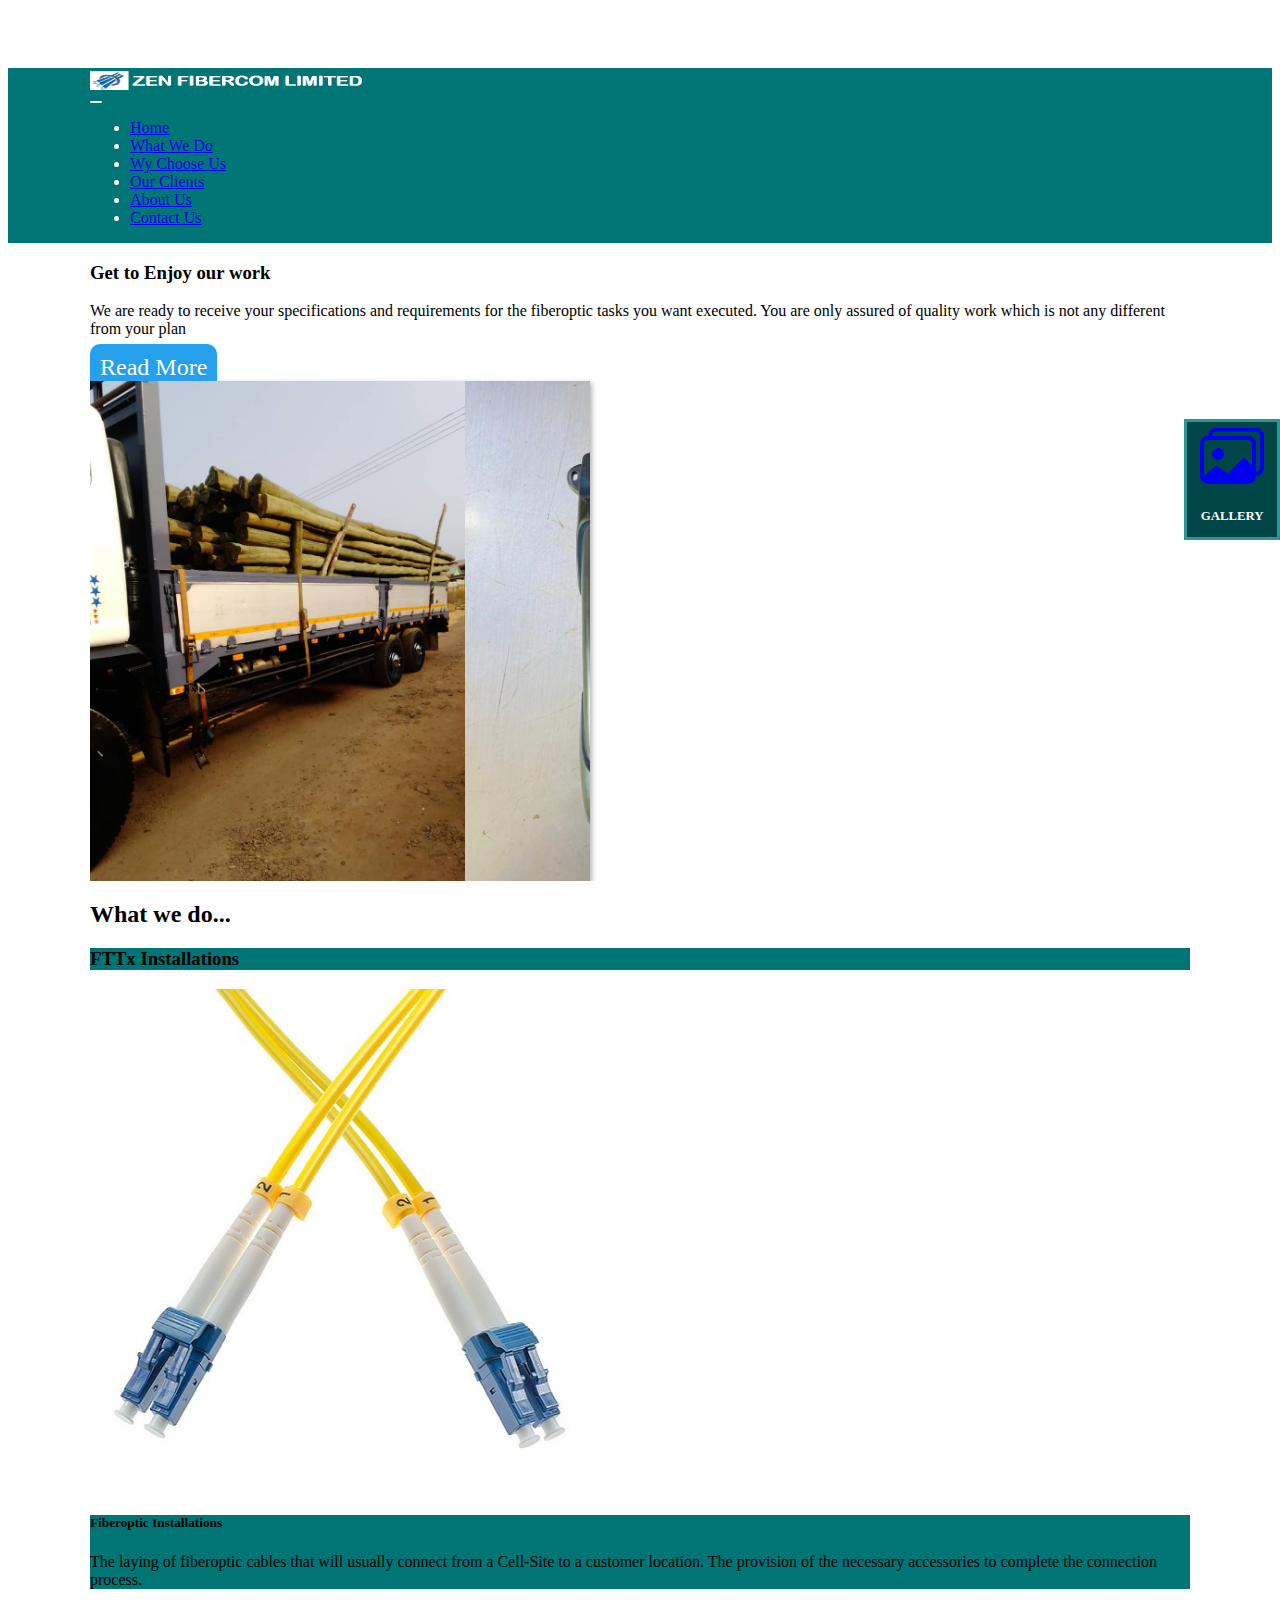
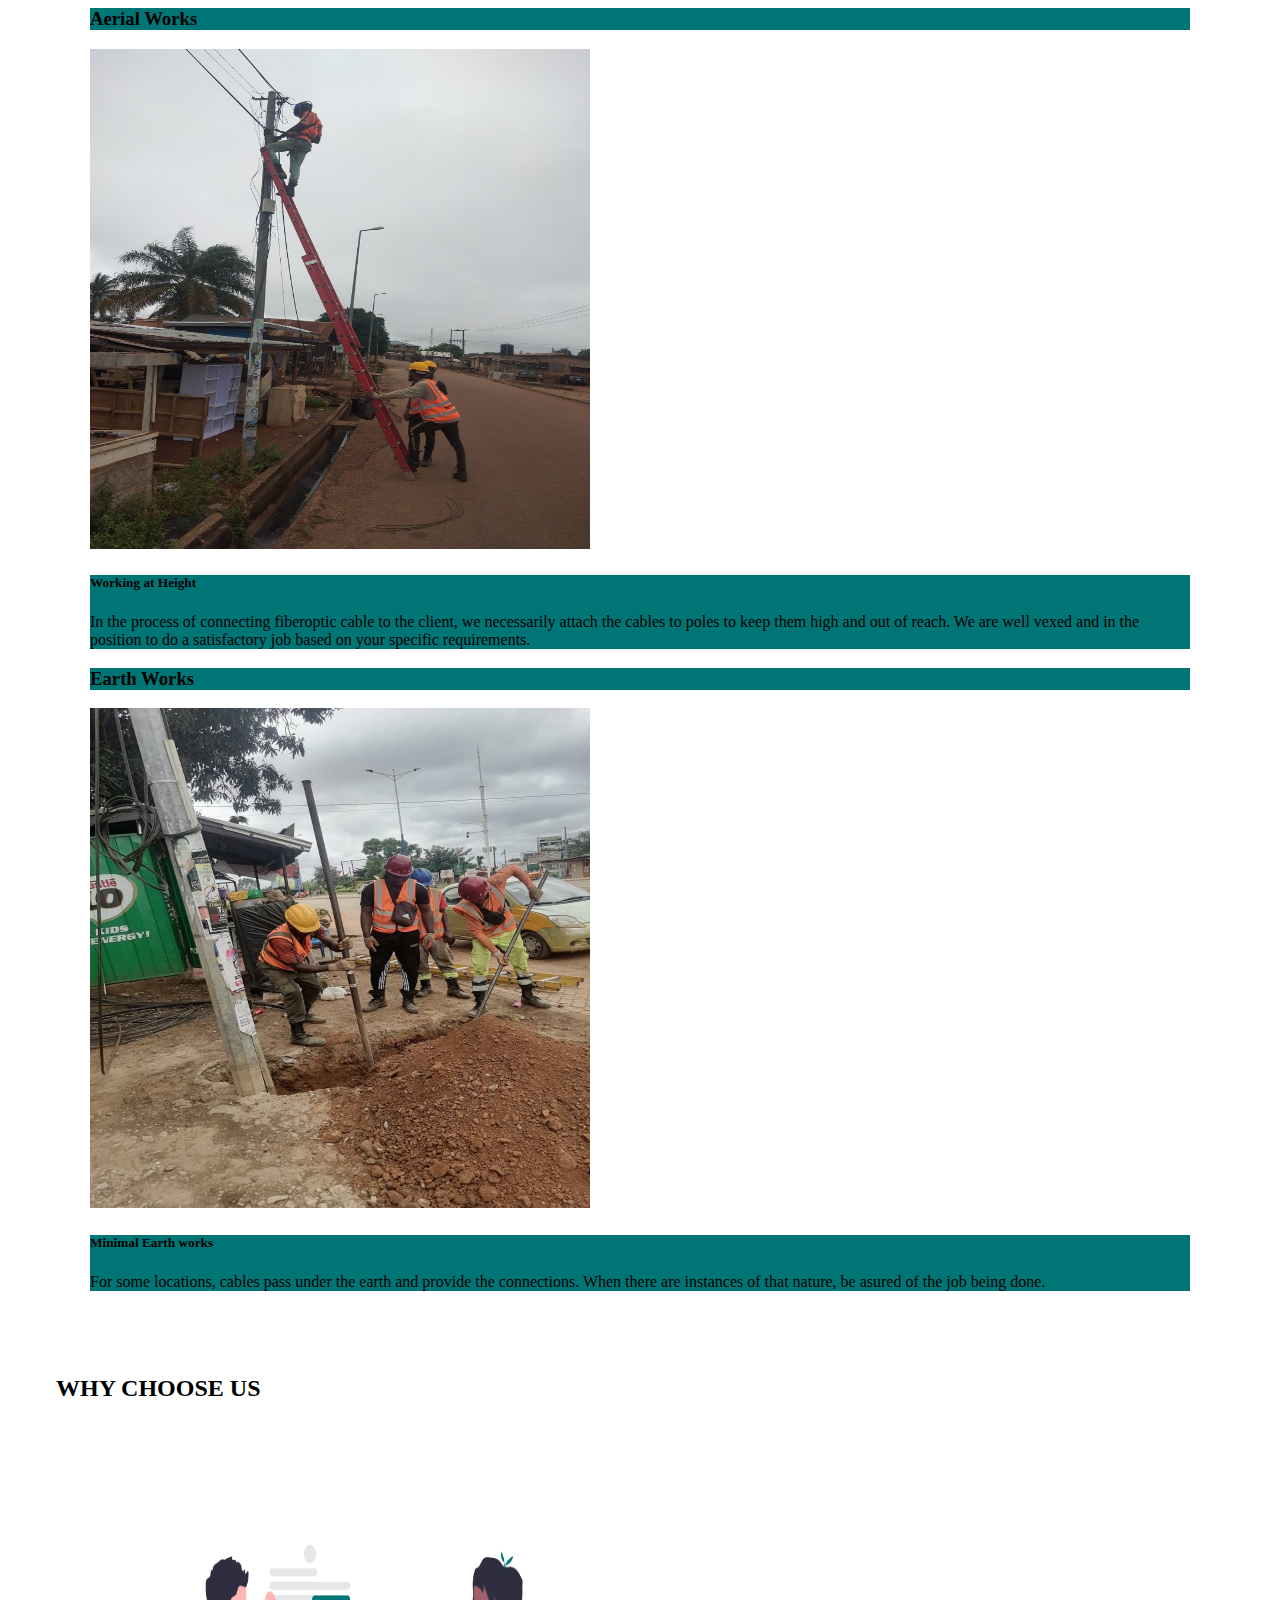
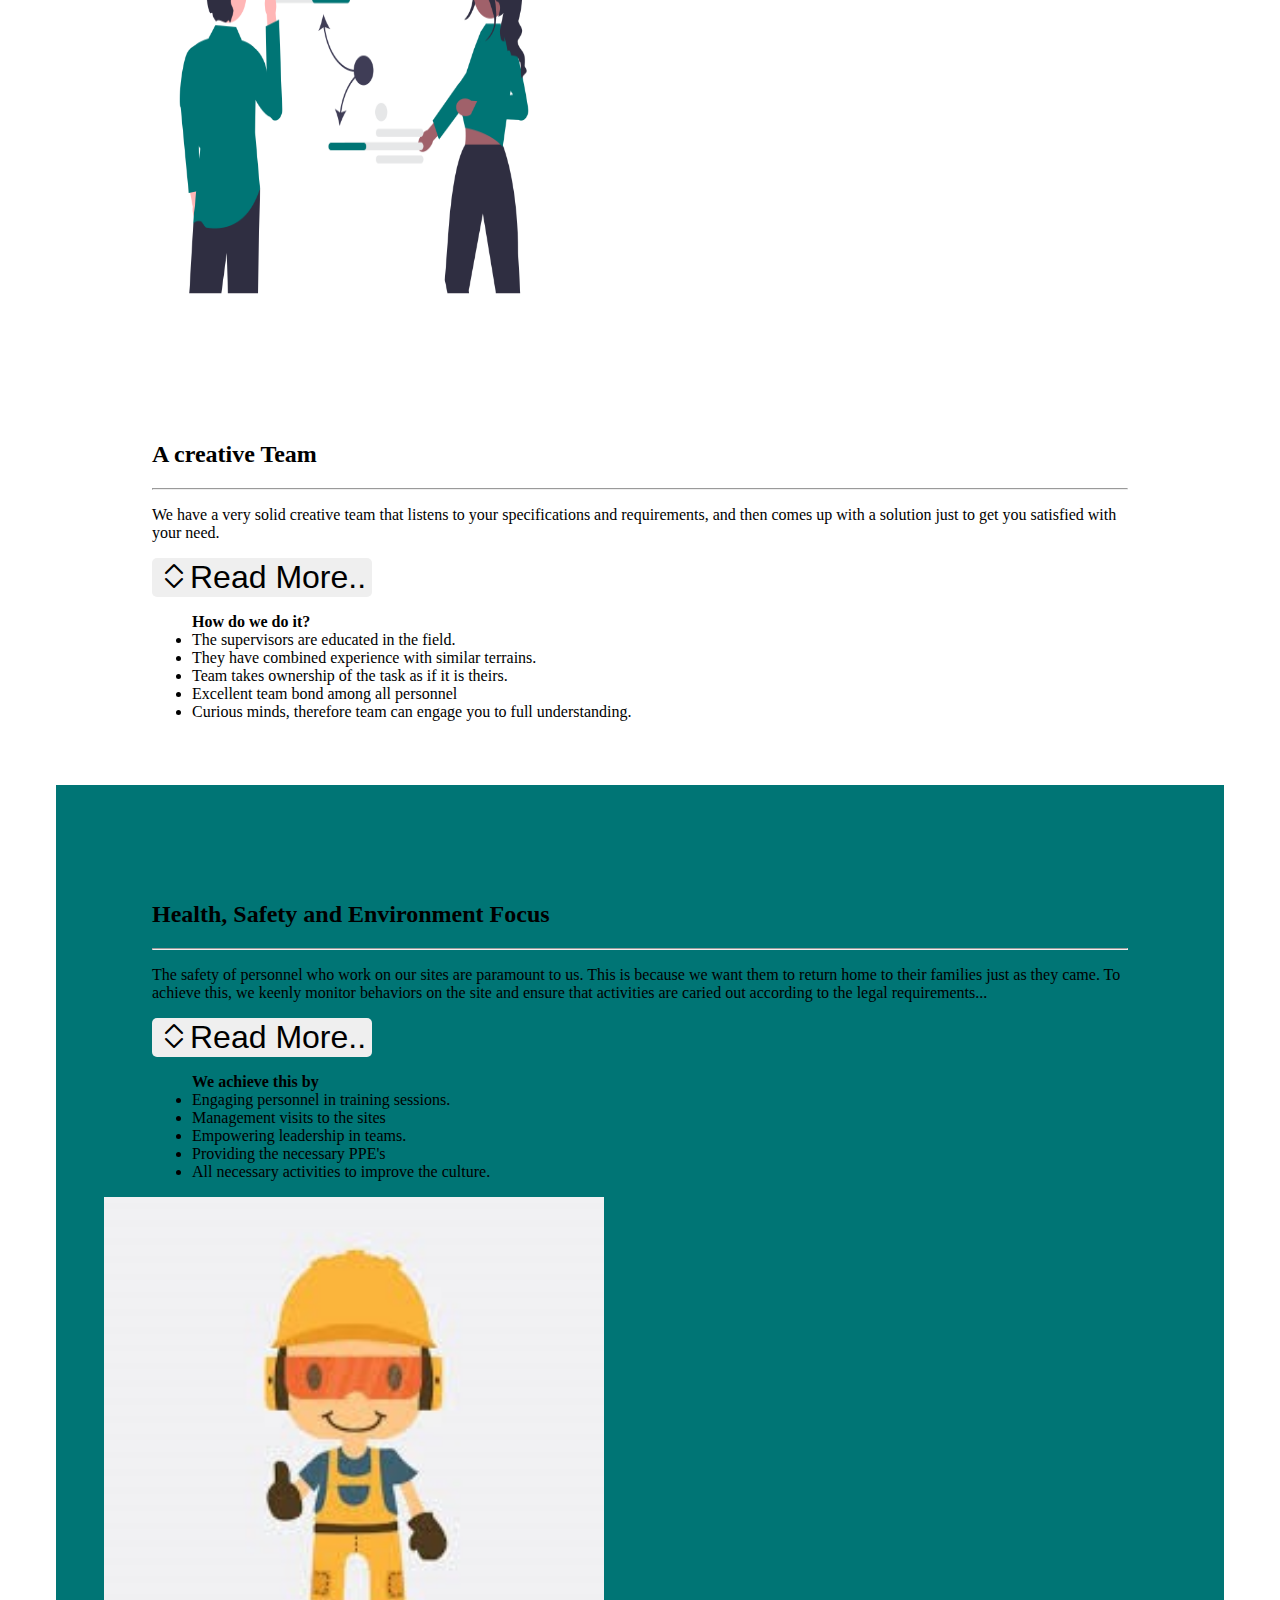
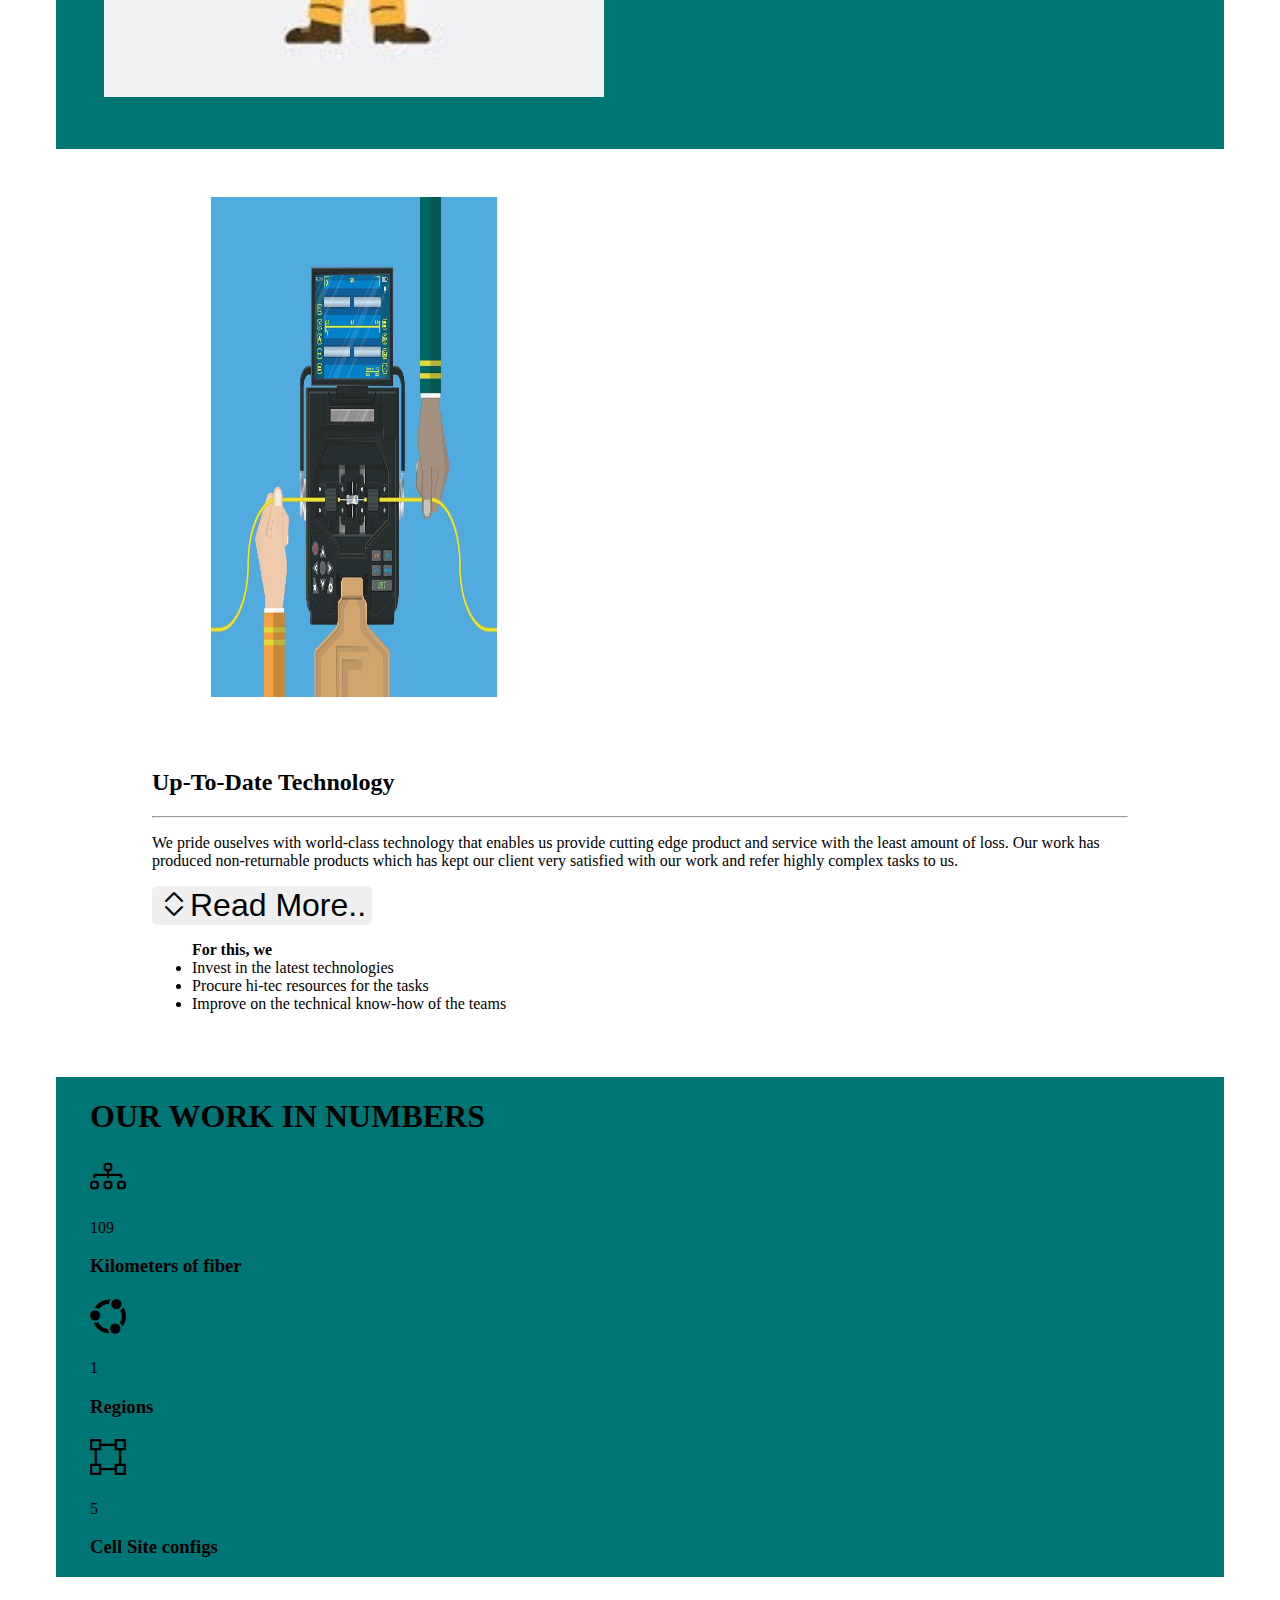
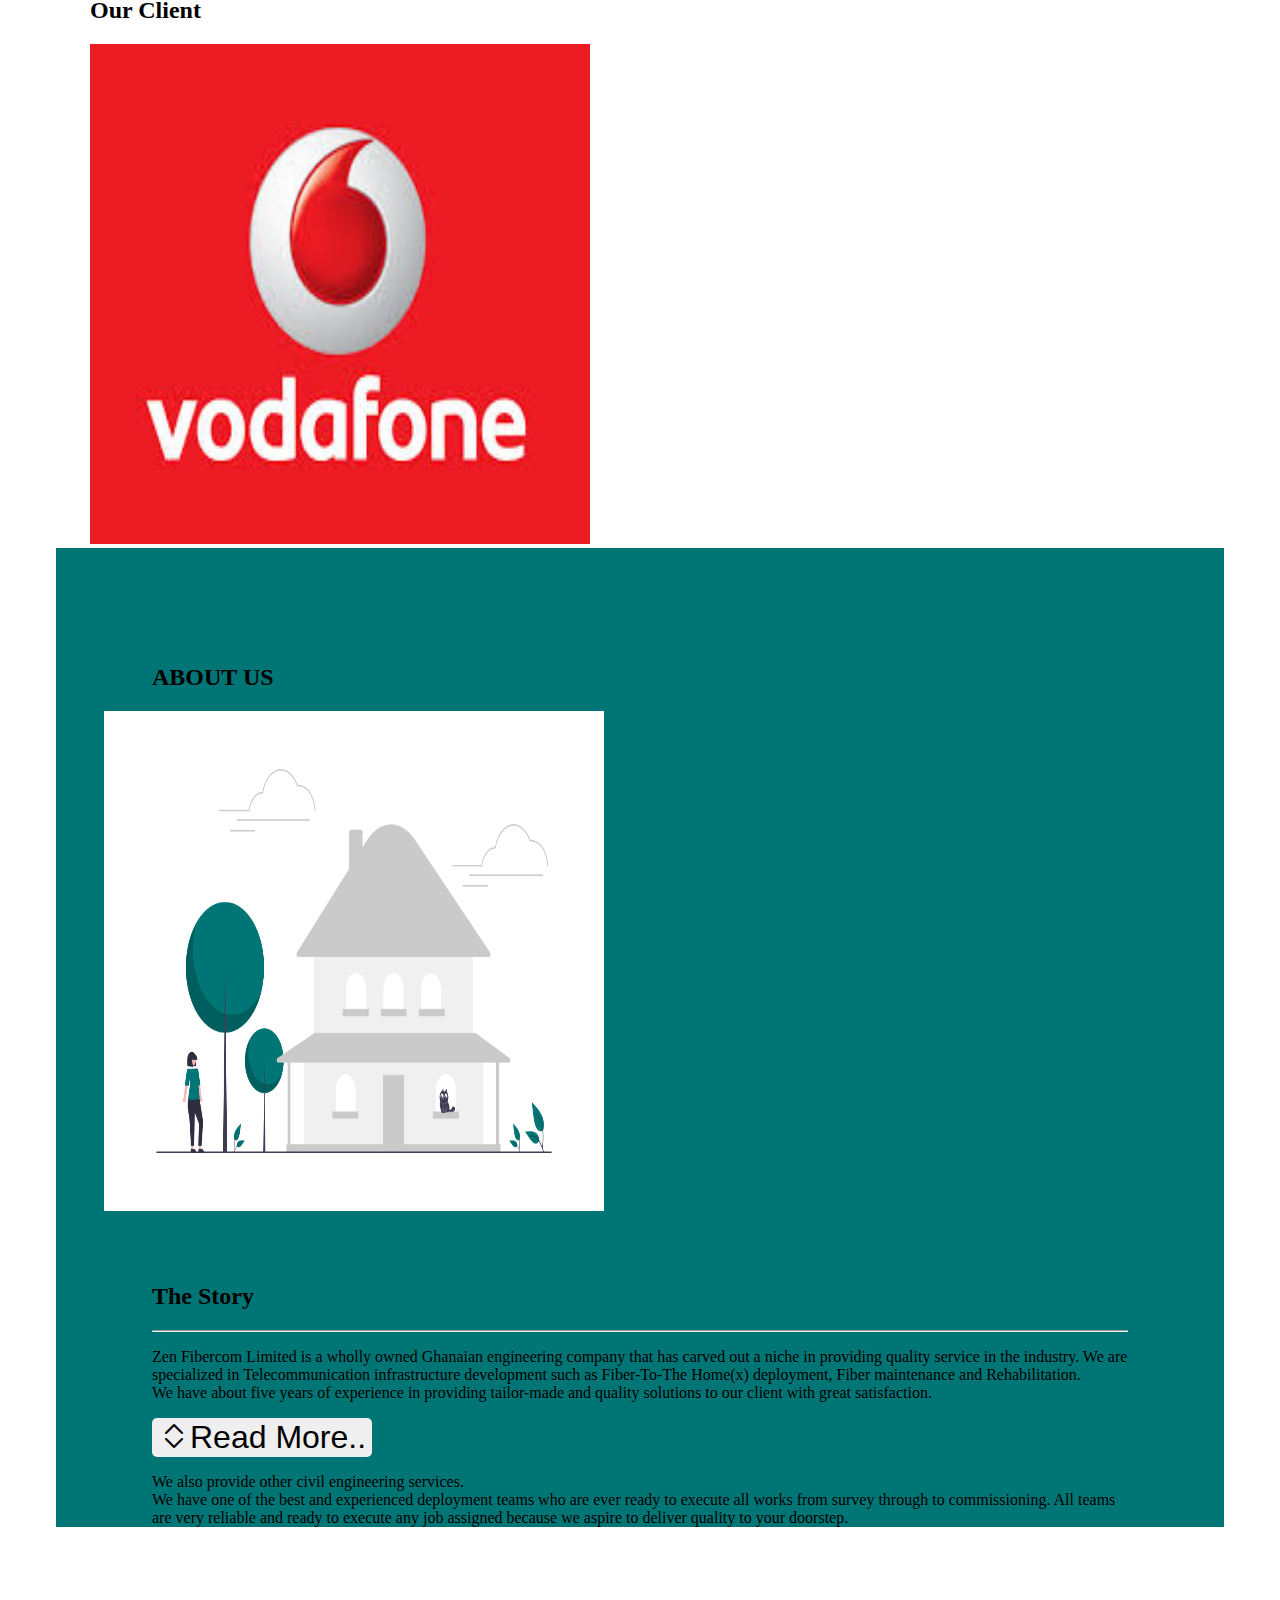
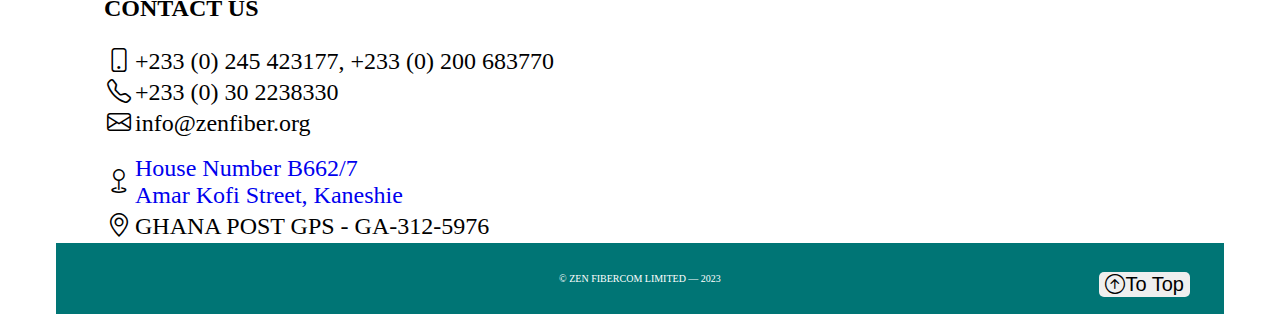
<file: public/index.html>
<!DOCTYPE html>
<html>
<head>
	<meta charset="utf-8">
	<meta name="viewport" content="width=device-width, initial-scale=1">
	<script src="https://code.jquery.com/jquery-3.6.3.min.js"></script>
	<link href="https://cdn.jsdelivr.net/npm/bootstrap@5.2.3/dist/css/bootstrap.min.css" rel="stylesheet" integrity="sha384-rbsA2VBKQhggwzxH7pPCaAqO46MgnOM80zW1RWuH61DGLwZJEdK2Kadq2F9CUG65" crossorigin="anonymous">
	<link rel="stylesheet" href="https://cdn.jsdelivr.net/npm/bootstrap-icons@1.10.2/font/bootstrap-icons.css">
	<link rel="stylesheet" type="text/css" href="style.css">
	
	<title>ZEN FIBERCOM</title>
	<link rel="icon" type="image/x-icon" href=".\img\icon.png">
</head>
<body>
	<!-- Navbar area -->
	<nav class="navbar navbar-expand-lg navbar-dark fixed-top">
		<div class="container">
			<a href="#" class="navbar-brand"><img src=".\img\iconAndName.gif" class="img-responsive"  alt="Navbar image & title"/></a>
			<button class="navbar-toggler" type="button" data-bs-toggle="collapse" data-bs-target="#navmenu">
				<span class="navbar-toggler-icon"></span>
			</button>
			<div class="collapse navbar-collapse" id="navmenu">
				<ul class="navbar-nav ms-auto" id="lists">
					<li class="nav-item">
						<a href="#Home" class="nav-link">Home</a>
					</li>
					<li class="nav-item">
						<a href="#whatWeDo" class="nav-link">What We Do</a>
					</li>
					<li class="nav-item">
						<a href="#choose-us" class="nav-link">Wy Choose Us</a>
					</li>
					<li class="nav-item">
						<a href="#ourClient" class="nav-link">Our Clients</a>					
					</li>
					<li class="nav-item">
						<a href="#aboutUs" class="nav-link">About Us</a>
					</li>
					<li class="nav-item">
						<a href="#contactUs" class="nav-link">Contact Us</a>
					</li>
				</ul>
			</div>
		</div>		
	</nav>

	<!-- Showcase -->
	<section class="bg-light text-dark p-3 text-center text-sm-start" id="Home">
		<div class="container">
			<div class="d-sm-flex justify-content-around align-items-center"> 
				<div class="col-lg-6 col-md-4 col-sm-12 col-xs-12 col px-4">
					<h3>Get to Enjoy our work</h3>
					<p class="lead my-4">We are ready to receive your specifications and requirements for the fiberoptic tasks you want executed. You are only assured of quality work which is not any different from your plan</p>
					<a class="button mb-3" href="#choose-us">Read More</a>
				</div>
<!-- 				POP-UP EFFECT CODE COMMENTED OUT -->
<!-- 			<div id="popup1" class="overlay">
					<div class="popup">
						<h2>Get in touch with Us</h2>
						<a class="close" href="#">&times;</a>
						<div class="content">We are constantly in touch with you through the lifespan of the project. We pay critical attention to the fine details you prefer. We are in fact happy to work with you.</div>
					</div>
				</div> -->
				<!-- IMAGE-SLIDER -->
				<div class="col-lg-6 col-md-4 col-sm-12 col-xs-12 col carousel mt-3">
					<div class="image-container" id="imgs">
						<img class="img-fluid" src="./img/cable/truckPole.jpeg">
						<img class="img-fluid" src=".\img\cable\powerMeter.jpg">
						<img class="img-fluid" src="./img/cable/patchCord.jpg">
						<img class="img-fluid" src="./img/cable/dp.jfif">
						<img class="img-fluid" src=".\img\cable\cableDrum.jpg">
						<img class="img-fluid" src=".\img\cable\spliceGroup.jpg">
					</div>
				</div>
			</div>					
		</div>
		
	</section>

	
	<!-- What We Do Section -->
	<section class="bg-light p-5 shadow-sm" id="whatWeDo">
		<div class="container">
			<div class="row p-5">
				<div class="col-sm-12">
					<h2 class="text-uppercase text-center border-bottom mb-5 pb-5">What we do...</h2>
				</div>
			</div>
			<div class="row">
			<!--ADD CLASSES HERE d-flex align-items-stretch-->
				<div class="col-lg-4 col-xs-4 col-md-4 col-sm-12 col-xs-12 col mb-3 d-flex align-items-stretch">
					<div class="card">
						<h3 class="card-header text-light workCard-text">FTTx Installations</h3>
						<img src=".\img\cable\resize.jpg" class="card-img-top" alt="Card Image">
						<div class="card-body d-flex flex-column text-light workCard-text">
							<h5 class="card-title ">Fiberoptic Installations</h5>
							<p class="card-text mb-4">The laying of fiberoptic cables that will usually connect from a Cell-Site to a customer location. The provision of the necessary accessories to complete the connection process.</p>							
						</div>
					</div>
				</div>
      			<!--ADD CLASSES HERE d-flex align-items-stretch-->
      			<div class="col-lg-4 col-xs-4 mb-3 d-flex align-items-stretch">
      				<div class="card">
      					<h3 class="card-header text-light workCard-text">Aerial Works</h3>
      					<img src=".\img\working\wHeight.jpg" class="card-img-top" alt="Card Image">
      					<div class="card-body d-flex flex-column text-light workCard-text">
      						<h5 class="card-title ">Working at Height</h5>
      						<p class="card-text mb-4 ">In the process of connecting fiberoptic cable to the client, we necessarily attach the cables to poles to keep them high and out of reach. We are well vexed and in the position to do a satisfactory job based on your specific requirements.</p>		
      					</div>
      				</div>
      			</div>
      		<!--ADD CLASSES HERE d-flex align-items-stretch-->
      			<div class="col-lg-4 col-xs-4 mb-3 d-flex align-items-stretch">
      				<div class="card">
      					<h3 class="card-header text-light workCard-text">Earth Works</h3>
      					<img src=".\img\working\digging.jpeg" class="card-img-top" alt="Card Image">
      					<div class="card-body d-flex flex-column text-light workCard-text">
      						<h5 class="card-title ">Minimal Earth works</h5>
      						<p class="card-text mb-4 ">For some locations, cables pass under the earth and provide the connections. When there are instances of that nature, be asured of the job being done.</p>      						
      					</div>
      				</div>
      			</div>
      		</div>
    	</div>
	</section>



	<!-- CHOOSE US SECTION -->
	<section class="main-section shadow-sm" id="choose-us" >
		<div class="row pt-5">
			<div class="col-12">
				<h2 class="text-center border-bottom mb-2 pb-5">WHY CHOOSE US</h2>
			</div>
		</div>
		<section class="section-canvass">
			<div class="container">
				<div class="row align-items-center justify-content-between">
					<div class="col-md col-sm-6">
						<img src=".\img\images\creativeTeam1.png" alt="Creative Team" class="img-fluid">
					</div>
					<div class="col-md col-sm-6 col-md-4 col-sm-12 col-xs-12 col text-canvass">
						<h2>A creative Team</h2><hr>
						<p class="lead">We have a very solid creative team that listens to your specifications and requirements, and then comes up with a solution just to get you satisfied with your need.</p>
						<p>
							<button class="btn btn-light" type="button" data-bs-toggle="collapse" data-bs-target="#collapse-creative" aria-expanded="false" aria-controls="collapse-creative"><i class="bi bi-chevron-expand"></i>
							Read More..
							</button>
						</p>
						<div class="collapse" id="collapse-creative">
							<div class="card card-body text-dark">
								<ul><span class="list-heading">How do we do it?</span>
									<li>The supervisors are educated in the field.</li>
									<li>They have combined experience with similar terrains.</li>
									<li>Team takes ownership of the task as if it is theirs.</li>
									<li>Excellent team bond among all personnel</li>
									<li>Curious minds, therefore team can engage you to full understanding.</li>
								</ul>
							</div>
						</div>										
					</div>				
				</div>			
			</div>		
		</section>

		<section class="section-canvass workCard-text text-light">
			<div class="container">
				<div class="row align-items-center justify-content-between">				
					<div class="col-md-6 col-sm-12 col-xs-12 col text-canvass">
						<h2>Health, Safety and Environment Focus</h2><hr>
						<p class="lead">The safety of personnel who work on our sites are paramount to us. This is because we want them to return home to their families just as they came. To achieve this, we keenly monitor behaviors on the site and ensure that activities are caried out according to the legal requirements...</p>
						<p>
							<button class="btn btn-light" type="button" data-bs-toggle="collapse" data-bs-target="#collapse-safety" aria-expanded="false" aria-controls="collapse-safety"><i class="bi bi-chevron-expand"></i>
							Read More..
							</button>
						</p>
						<div class="collapse" id="collapse-safety">
							<div class="card card-body text-dark">
								<ul><span class="list-heading">We achieve this by</span>
									<li>Engaging personnel in training sessions.</li>
									<li>Management visits to the sites</li>
									<li>Empowering leadership in teams.</li>
									<li>Providing the necessary PPE's </li>
									<li>All necessary activities to improve the culture.</li>
								</ul>
							</div>
						</div>						
					</div>
					<div class="col-md-6 col-sm-12">
						<img src=".\img\images\hse.jpg" alt="Health and Safety" class="img-fluid">
					</div>				
				</div>			
			</div>		
		</section>

		<section class="section-canvass">
			<div class="container">
				<div class="row align-items-center justify-content-between technology">
					<div class="col-md-6 col-sm-12">
						<img src=".\img\images\splice-machine.jpg" alt="Up-To-Date Technology" class="img-fluid">
					</div>
					<div class="col-md-6 col-sm-12 text-canvass ">
						<h2>Up-To-Date Technology</h2><hr>
						<p class="lead">We pride ouselves with world-class technology that enables us provide cutting edge product and service with the least amount of loss. Our work has produced non-returnable products which has kept our client very satisfied with our work and refer highly complex tasks to us.</p>
						<p>
							<button class="btn btn-light" type="button" data-bs-toggle="collapse" data-bs-target="#collapse-technology" aria-expanded="false" aria-controls="collapse-technology"><i class="bi bi-chevron-expand"></i>
							Read More..
							</button>
						</p>
						<div class="collapse" id="collapse-technology">
							<div class="card card-body text-dark">
								<ul><span class="list-heading">For this, we</span>
									<li>Invest in the latest technologies</li>
									<li>Procure hi-tec resources for the tasks</li>
									<li>Improve on the technical know-how of the teams</li>							
								</ul>
							</div>
						</div>					
										
					</div>				
				</div>			
			</div>		
		</section>

		<!-- Animated subsection 1 -->
		<section class="workCard-text text-white py-5 ">
			<div class="container">
				<div class="row justify-content-center text-center">
					<div class="col-12">
						<h1 class="pb-3">OUR WORK IN NUMBERS</h1>
					</div>
					<div class="col-md-4">
						<h2><i class="bi bi-diagram-3 work-numbers"></i></h2>
						<span id="count1" class="display-4"></span>
						<h3>Kilometers of fiber</h3>
					</div>
					<div class="col-md-4">
						<h2><i class="bi bi-ubuntu work-numbers"></i></i></h2>
						<span id="count2" class="display-4"></span>
						<h3>Regions</h3>
					</div>
					<div class="col-md-4">
						<h2><i class="bi bi-bounding-box work-numbers"></i></h2>
						<span id="count3" class="display-4"></span>
						<h3>Cell Site configs</h3>
					</div>
				</div>
			</div>
		</section>
		<div class="galleryRight">
			<a href="gallery.html" id="gallery" class="galleryRightItem galleryRightIcon"><i class="bi bi-images theIcon"></i></a>
			<h3 class="galleryRightItem galleryRightText" >GALLERY</h3>
		</div>

		<!-- ANIMATED COUNTER SUBSECTION 2 -->


	<!-- OUR CLIENT SECTION -->
	<section class="bg-light p-5" id="ourClient">
		<div class="container">
			<div class="row align-items-start pt-5">
				<div class="col-12">
					<h2 class="text-uppercase text-center border-bottom mb-5 pb-5">Our Client</h2>
				</div>
			</div>
			<div class="row">
				<div class="col-sm-6 col-sm-12 d-flex">
					<div class="card m-3 ">
						<div class="card-body p-5">
							<img class="ourClient" src=".\img\images\vodafone-gh.jpg" alt="Vodafone Ghana" class="theClient">
						</div>
					</div>
				</div>
			</div>
	</section>


	<!-- ABOUT US SECTION -->
	<section class="workCard-text main-section text-light text-center text-sm-start" id="aboutUs">
		<div class="container">
			<div class="row pt-5">
				<div class="col-12 text-canvass">
					<h2 class="text-center border-bottom pb-5 mb-5 ">ABOUT US</h2>
				</div>
			</div>			
			<div class="row align-items-center justify-content-between">
				<div class="col-md-6">
					<img src=".\img\images\mansion.png" alt="About Us" class="img-fluid">
				</div>
				<div class="col-md-6 col-sm-12 text-canvass">
					<h2>The Story</h2><hr>
					<p class="lead text-left">Zen Fibercom Limited is a wholly owned Ghanaian engineering company that has carved out a niche in providing quality service in the industry. We are specialized in Telecommunication infrastructure development such as Fiber-To-The Home(x) deployment, Fiber maintenance and Rehabilitation. <br> We have about five years of experience in providing tailor-made and quality solutions to our client with great satisfaction.</p>
					<p>
						<button class="btn btn-light" type="button" data-bs-toggle="collapse" data-bs-target="#collapse-story" aria-expanded="false" aria-controls="collapse-story"><i class="bi bi-chevron-expand"></i>
						Read More..
						</button>
					</p>
					<div class="collapse" id="collapse-story">
						<div class="card card-body text-dark">
							We also provide other civil engineering services. <br> We have one of the best and experienced deployment teams who are ever ready to execute all works from survey through to commissioning. All teams are very reliable and ready to execute any job assigned because we aspire to deliver quality to your doorstep.

						</div>
					</div>
				</div>				
			</div>			
		</div>
	</section>


	<!-- CONTACT US SECTION -->
	<section class="bg-light text-dark text-sm-start main-section shadow-sm" id="contactUs">
		<div class="container">
			<div class="row pt-5">
				<div class="col-12">
					<h2 class="text-center border-bottom mb-5 pb-5">CONTACT US</h2>
				</div>
			</div>
			<div class="row align-items-center justify-content-center pb-5 contacting">
				<div class="col-md table1">
					<table class="table table-borderless table-text">
						<thead>
							<tr>
								<th scope="col"></th>
								<th scope="col"></th>
							</tr>
						</thead>
						<tbody>
							<tr>
								<th scope="row"><i class="bi bi-phone"></i></th>
								<td>+233 (0) 245 423177, +233 (0) 200 683770</td>
							</tr>
							<tr>
								<th scope="row"><i class="bi bi-telephone"></i></th>
								<td>+233 (0) 30 2238330</td>
							</tr>
							<tr>
								<th scope="row"><i class="bi bi-envelope"></i></th>
								<td>info@zenfiber.org</td>
							</tr>							
						</tbody>
					</table>
				</div>
				<div class="col-md pb-2 table2">					
					<table class="table table-borderless table-text">
						<thead class="table2-head">
							<tr>
								<th scope="col" ></th>
								<th scope="col" ></th>
							</tr>
						</thead>
						<tbody>
							<tr>
								<th scope="row"><i class="bi bi-geo"></i></th>
								<td><a href="https://www.google.com/maps/place/Zen+Fibercom+Limited/@5.5681314,-0.2393122,15.65z/data=!4m5!3m4!1s0x0:0x31ffa587ad178382!8m2!3d5.5696417!4d-0.2398887" target="_blank">House Number B662/7<br> Amar Kofi Street, Kaneshie</a></td>
							</tr>
							<tr>
								<th scope="row"><i class="bi bi-geo-alt"></i></th>
								<td>GHANA POST GPS - GA-312-5976</td>
							</tr>					
						</tbody>
					</table>
				</div>

				<!-- FORM SECTION COMMENTED OUT. IT IS REQUIRING A LOT OF WORK -->

				<!-- <div class="col-md">
					<h4 class="mb-4 text-center">Send message</h4>
					<form action="" method="post" enctype="text/plain" name="contactForm" onsubmit="return validateEmail()">
						<div class="form-group row">							 
							<div class="col-sm-10">
								<label for="inputName" class="required col-sm-2 col-form-label">Name</label>
								<input type="name" class="form-control" id="inputName" placeholder="Kofi Nti" required/>
							</div>							
						</div>
						<div class="form-group row">							 
							<div class="col-sm-10">
								<label for="inputPhone" class="required col-sm-2 col-form-label">Phone</label>
								<input type="tel" class="form-control" id="inputPhone" placeholder="0240 102 1234" minlength="10"  maxlength="13" required/>
							</div>							
						</div>
						<div class="form-group row">							 
							<div class="col-sm-10">
								<label for="inputEmail" class="required col-sm-2 col-form-label">Email</label>
								<input type="email" class="form-control" id="inputEmail" placeholder="name@example.com" name="Email" minlength="7" required/>
							</div>							
						</div>
						<div class="form-group">
							<label for="texting-area" class="required">Message</label>
							<textarea class="form-control" id="texting-area" rows="3" required></textarea>
						</div><br>
						<button type="submit" value="Send" class="btn btn-primary">Send</button><br>
					</form>
				</div> -->
			</div>		
		</div>
	</section>


	<!-- FOOTER SECTION -->
	<footer class="workCard-text text-light">
		<div class="container footer-container">
			<p class="lead footer-text stay-middle">&copy; ZEN FIBERCOM LIMITED &mdash; 2023</p>
			<button id="click" class="footer-button"><i class="bi bi-arrow-up-circle go-right"></i><a href="#Home">To Top</a></button>
		</div>		
	</footer>
	

	<script src="https://cdn.jsdelivr.net/npm/bootstrap@5.2.3/dist/js/bootstrap.bundle.min.js" integrity="sha384-kenU1KFdBIe4zVF0s0G1M5b4hcpxyD9F7jL+jjXkk+Q2h455rYXK/7HAuoJl+0I4" crossorigin="anonymous"></script>
	<script type="text/javascript" src="script.js"></script>
</body>
</html>
</file>
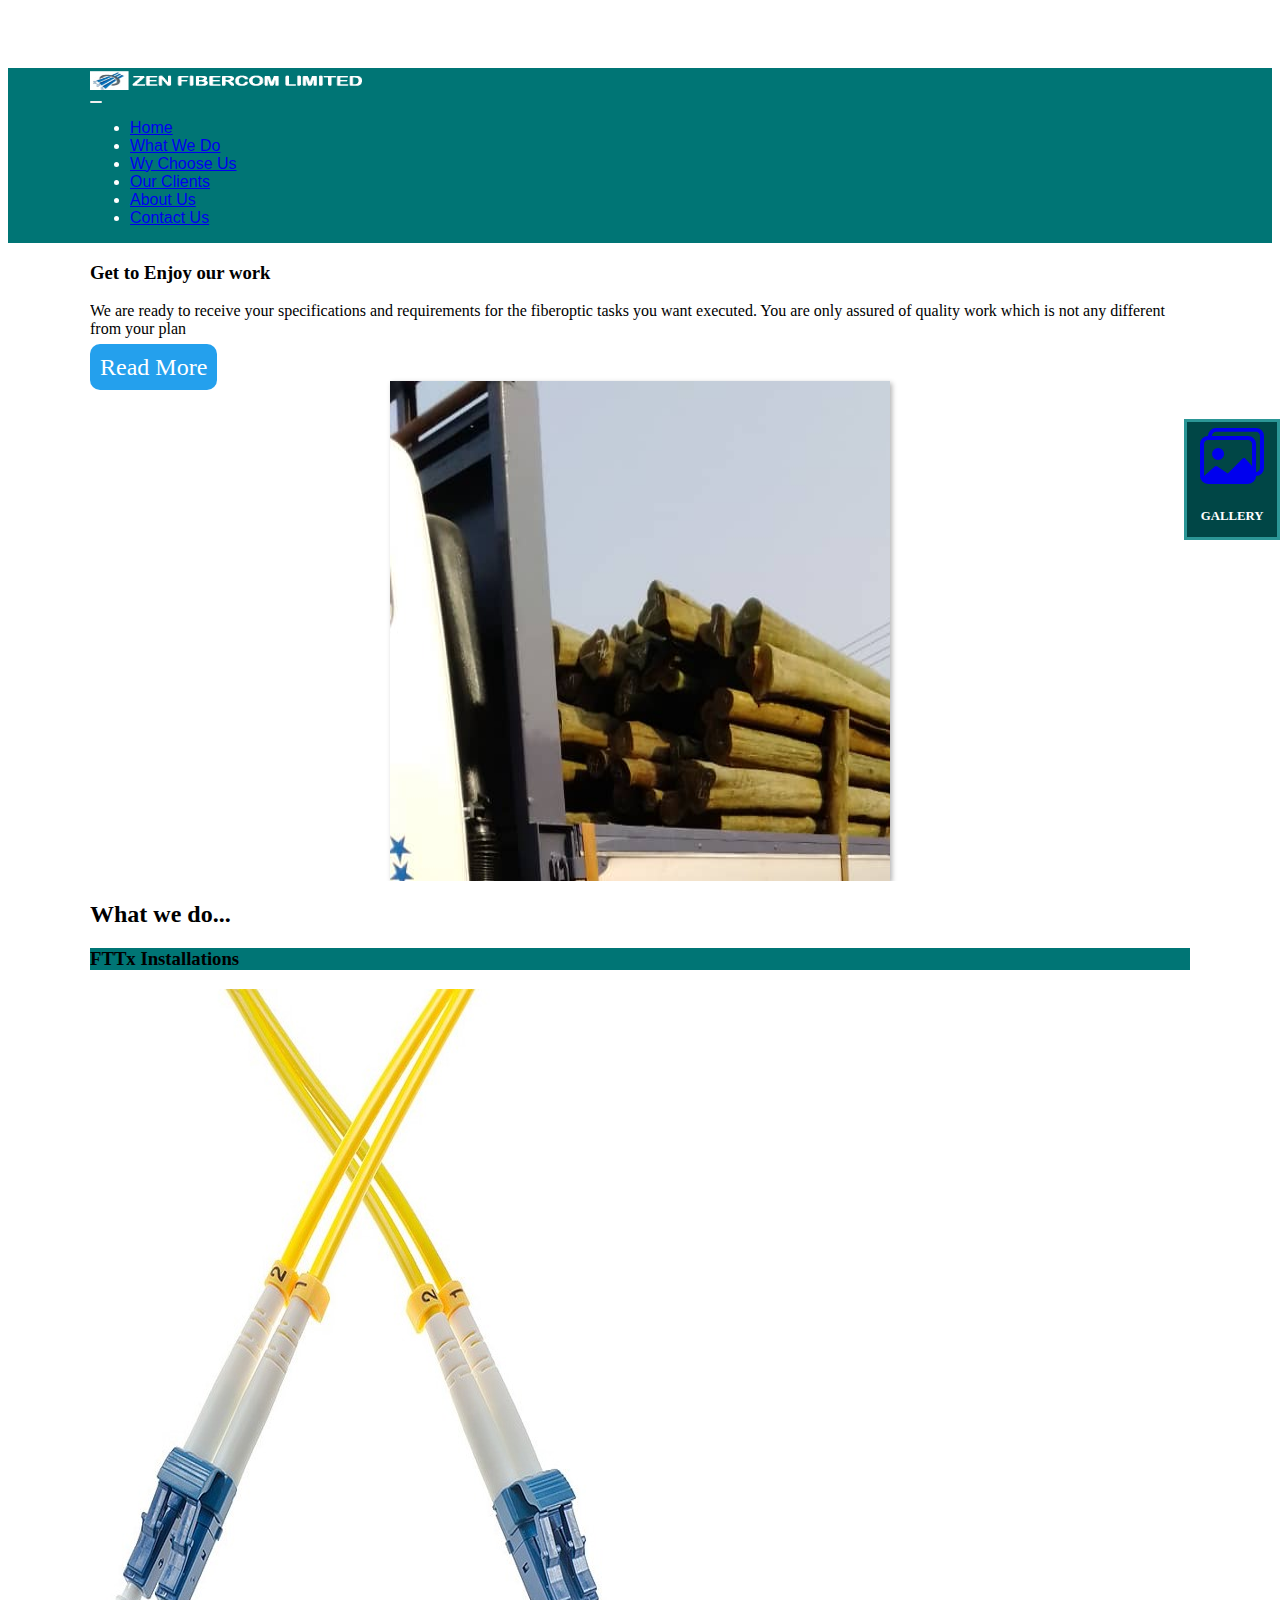
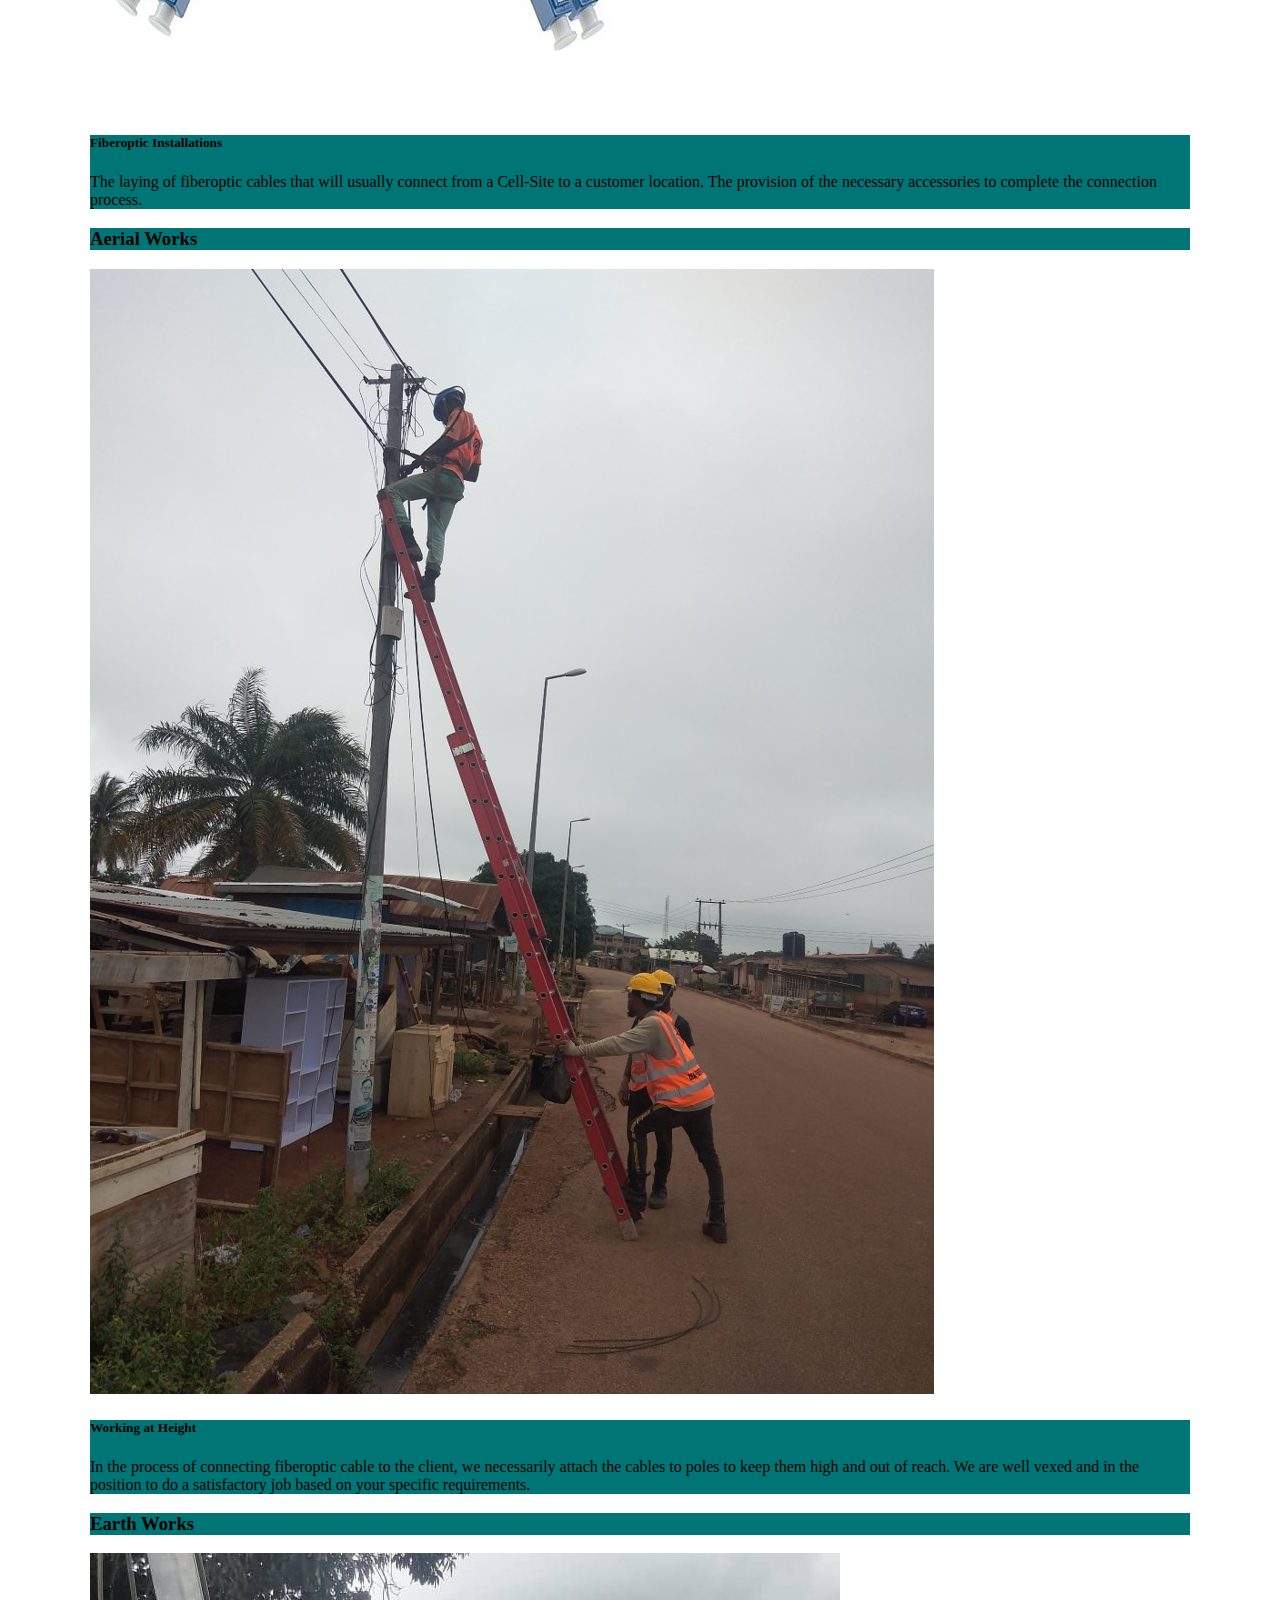
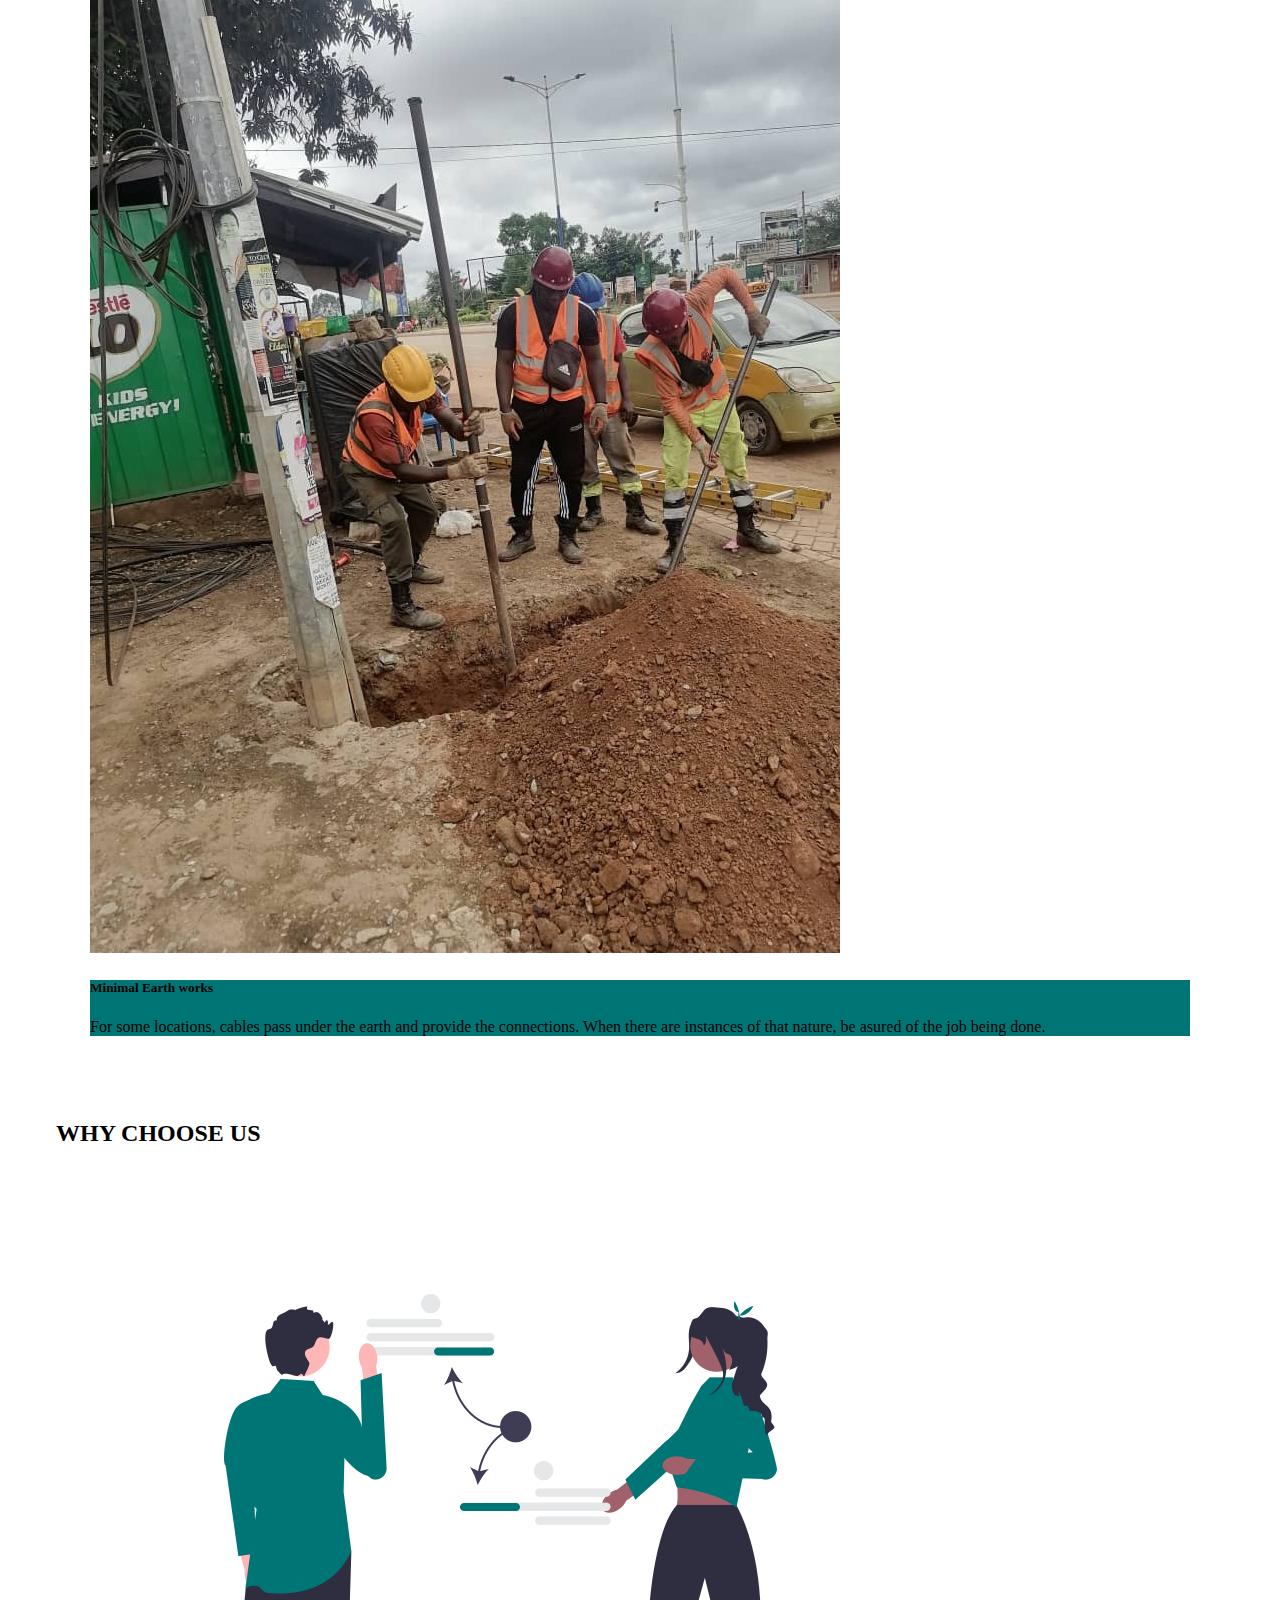
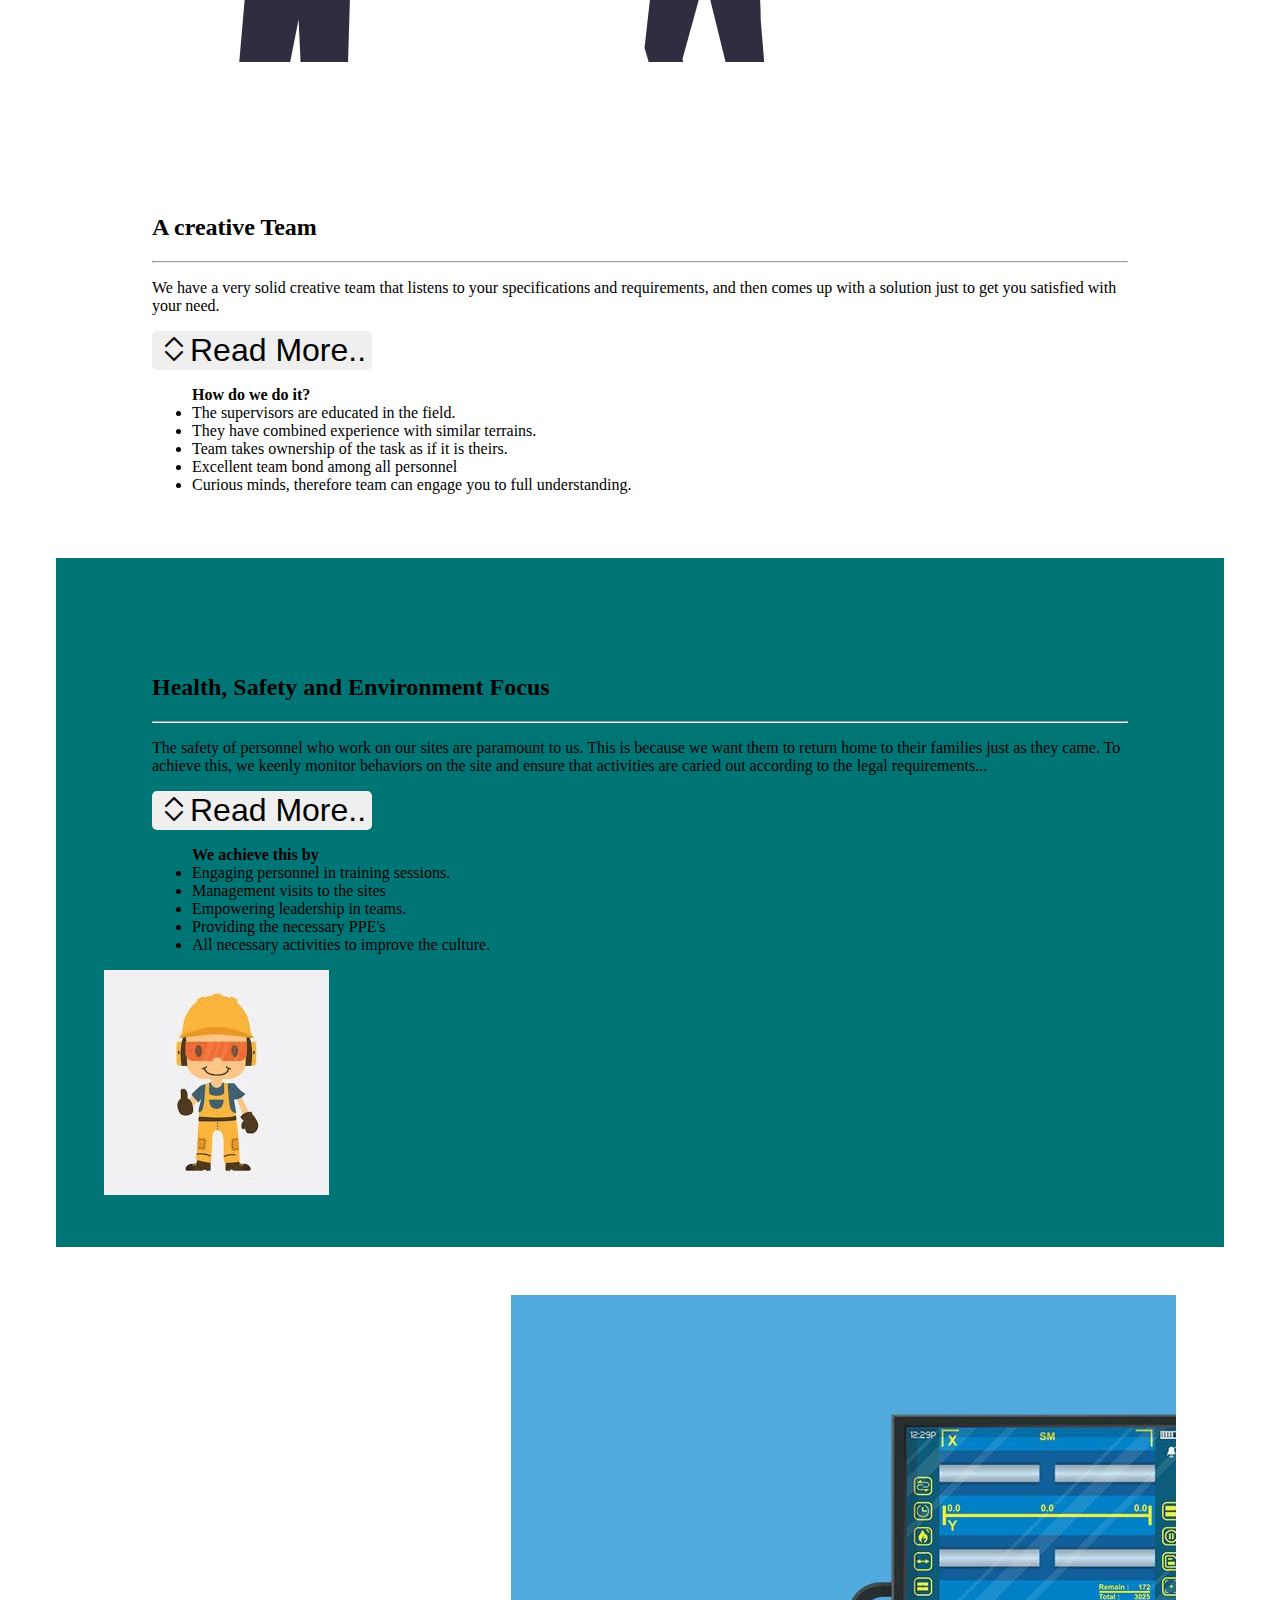
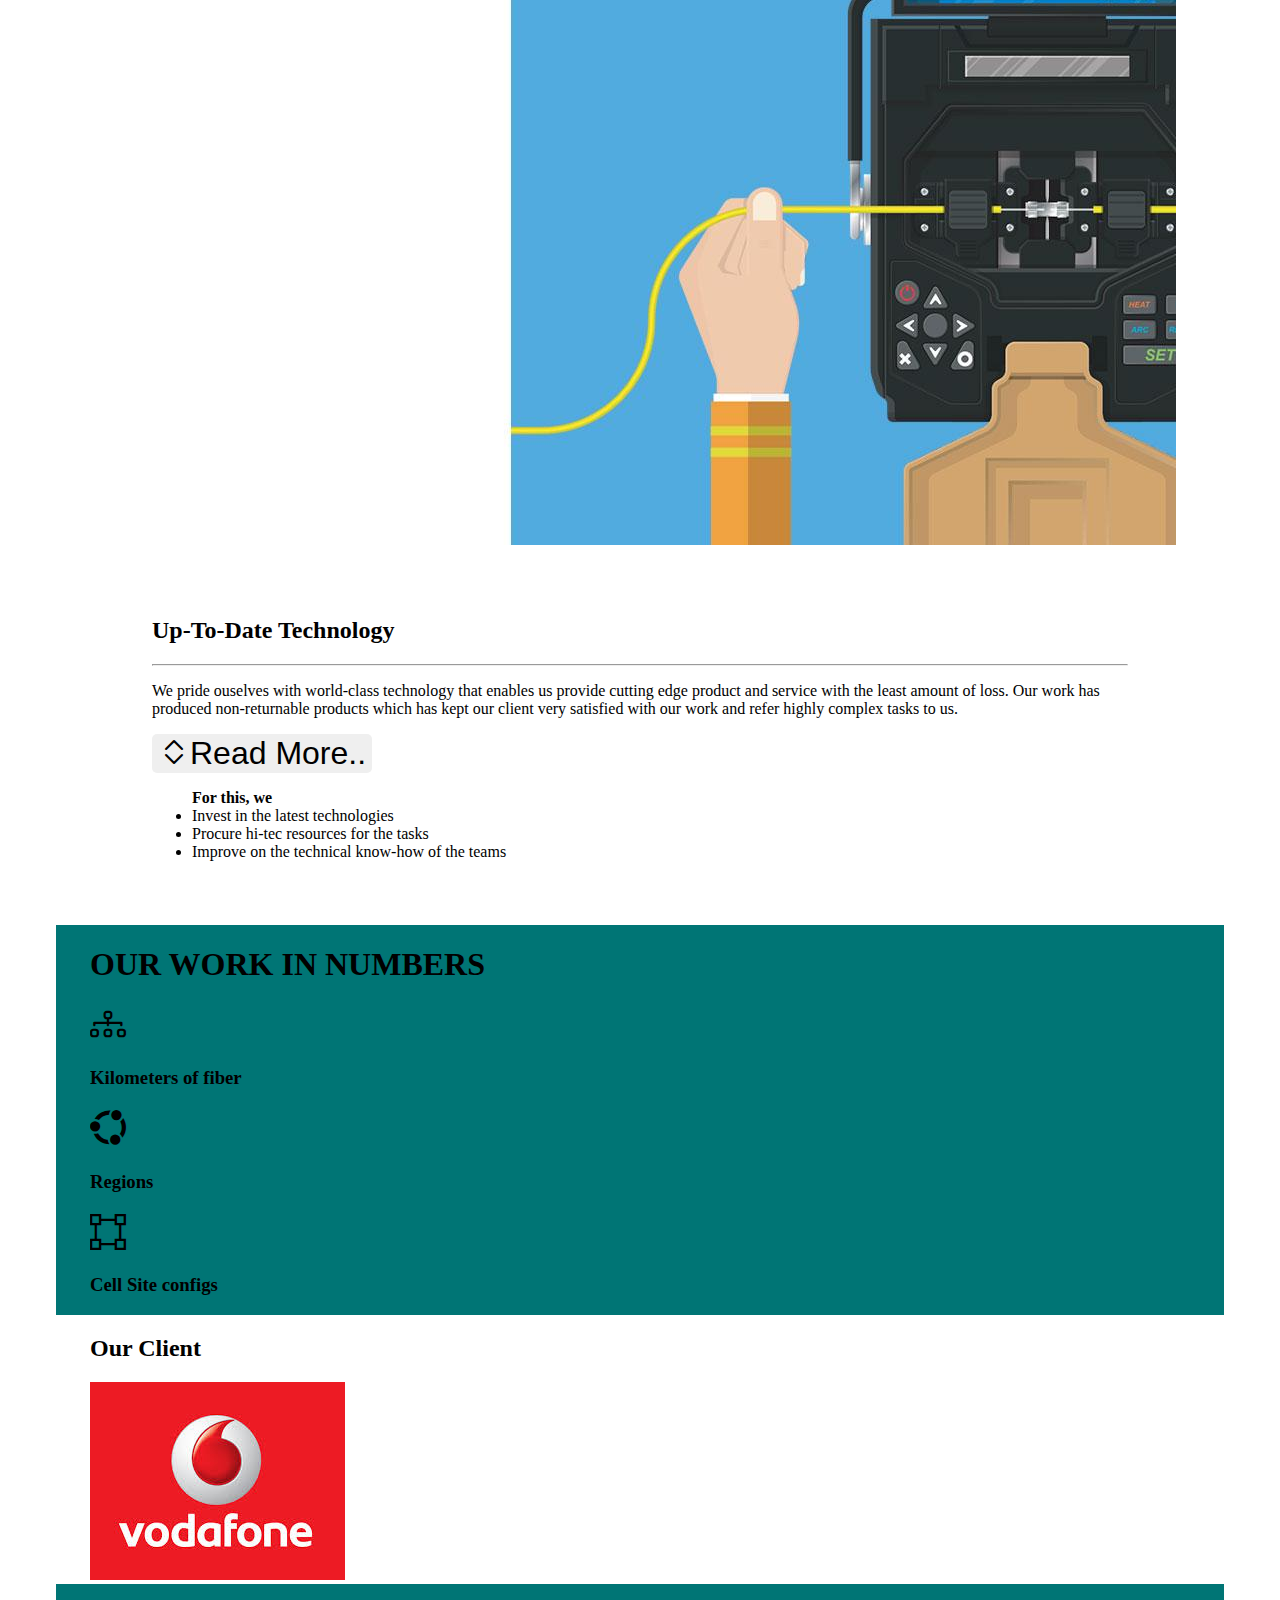
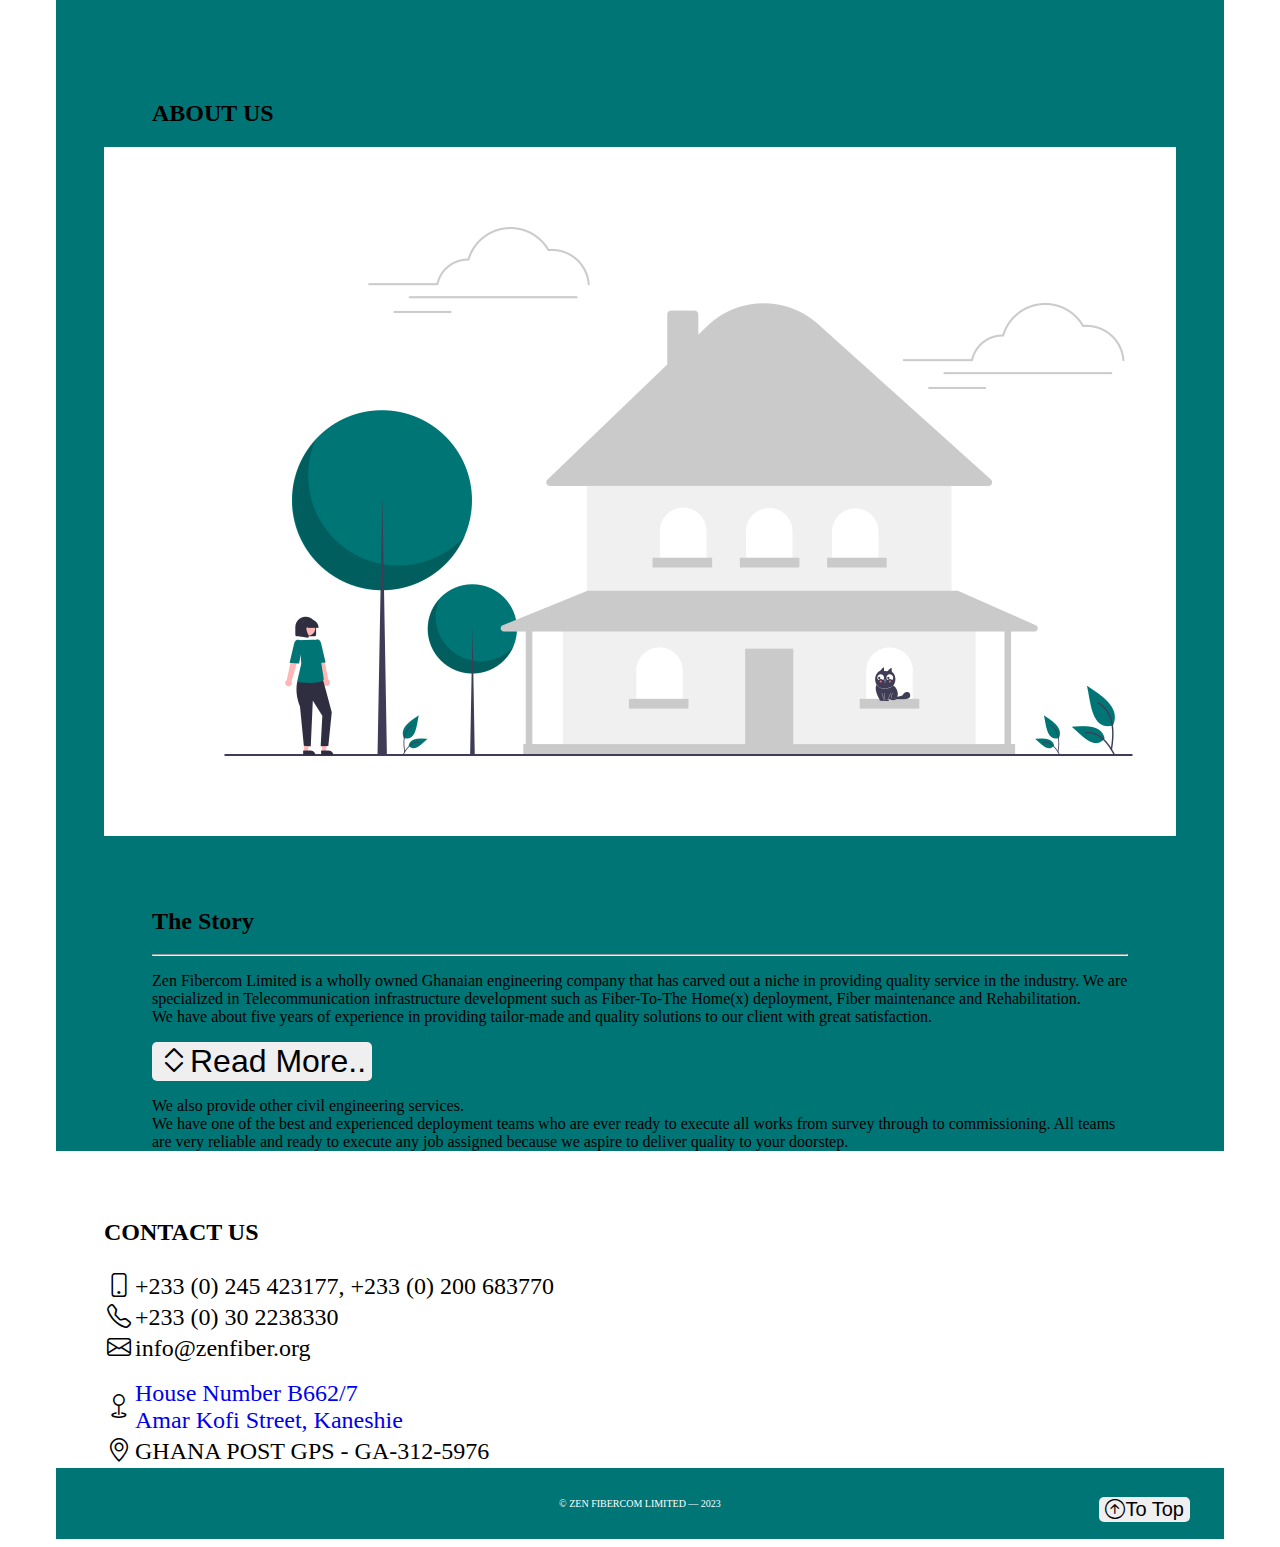
<file: bootweb.html>
<!DOCTYPE html>
<html>
<head>
	<meta charset="utf-8">
	<meta name="viewport" content="width=device-width, initial-scale=1">
	<script src="https://code.jquery.com/jquery-3.6.3.min.js"></script>
	<link href="https://cdn.jsdelivr.net/npm/bootstrap@5.2.3/dist/css/bootstrap.min.css" rel="stylesheet" integrity="sha384-rbsA2VBKQhggwzxH7pPCaAqO46MgnOM80zW1RWuH61DGLwZJEdK2Kadq2F9CUG65" crossorigin="anonymous">
	<link rel="stylesheet" href="https://cdn.jsdelivr.net/npm/bootstrap-icons@1.10.2/font/bootstrap-icons.css">
	<link rel="stylesheet" type="text/css" href="style.css">
	
	<title>ZEN FIBERCOM</title>
	<link rel="icon" type="image/x-icon" href=".\img\icon.png">
</head>
<body>
	<!-- Navbar area -->
	<nav class="navbar navbar-expand-lg navbar-dark fixed-top">
		<div class="container">
			<a href="#" class="navbar-brand"><img src=".\img\iconAndName.gif" class="img-responsive"  alt="Navbar image & title"/></a>
			<button class="navbar-toggler" type="button" data-bs-toggle="collapse" data-bs-target="#navmenu">
				<span class="navbar-toggler-icon"></span>
			</button>
			<div class="collapse navbar-collapse" id="navmenu">
				<ul class="navbar-nav ms-auto" id="lists">
					<li class="nav-item">
						<a href="#Home" class="nav-link">Home</a>
					</li>
					<li class="nav-item">
						<a href="#whatWeDo" class="nav-link">What We Do</a>
					</li>
					<li class="nav-item">
						<a href="#choose-us" class="nav-link">Wy Choose Us</a>
					</li>
					<li class="nav-item">
						<a href="#ourClient" class="nav-link">Our Clients</a>					
					</li>
					<li class="nav-item">
						<a href="#aboutUs" class="nav-link">About Us</a>
					</li>
					<li class="nav-item">
						<a href="#contactUs" class="nav-link">Contact Us</a>
					</li>
				</ul>
			</div>
		</div>		
	</nav>

	<!-- Showcase -->
	<section class="bg-light text-dark p-3 text-center text-sm-start" id="Home">
		<div class="container">
			<div class="d-sm-flex justify-content-around align-items-center"> 
				<div class="col-lg-6 col-md-4 col-sm-12 col-xs-12 col px-4">
					<h3>Get to Enjoy our work</h3>
					<p class="lead my-4">We are ready to receive your specifications and requirements for the fiberoptic tasks you want executed. You are only assured of quality work which is not any different from your plan</p>
					<a class="button mb-3" href="#choose-us">Read More</a>
				</div>
<!-- 				POP-UP EFFECT CODE COMMENTED OUT -->
<!-- 			<div id="popup1" class="overlay">
					<div class="popup">
						<h2>Get in touch with Us</h2>
						<a class="close" href="#">&times;</a>
						<div class="content">We are constantly in touch with you through the lifespan of the project. We pay critical attention to the fine details you prefer. We are in fact happy to work with you.</div>
					</div>
				</div> -->
				<!-- IMAGE-SLIDER -->
				<div class="col-lg-6 col-md-4 col-sm-12 col-xs-12 col carousel mt-3">
					<div class="image-container" id="imgs">
						<img class="img-fluid" src="./img/cable/truckPole.jpeg">
						<img class="img-fluid" src="./img/cable/patchCord.jpg">
						<img class="img-fluid" src="./img/cable/dp.jfif">
						<img class="img-fluid" src=".\img\cable\cableDrum.jpg">
						<img class="img-fluid" src=".\img\cable\spliceGroup.jpg">
					</div>
				</div>
			</div>					
		</div>
		
	</section>

	
	<!-- What We Do Section -->
	<section class="bg-light p-5 shadow-sm" id="whatWeDo">
		<div class="container">
			<div class="row p-5">
				<div class="col-sm-12">
					<h2 class="text-uppercase text-center border-bottom mb-5 pb-5">What we do...</h2>
				</div>
			</div>
			<div class="row">
			<!--ADD CLASSES HERE d-flex align-items-stretch-->
				<div class="col-lg-4 col-xs-4 col-md-4 col-sm-12 col-xs-12 col mb-3 d-flex align-items-stretch">
					<div class="card">
						<h3 class="card-header text-light workCard-text">FTTx Installations</h3>
						<img src=".\img\cable\resize.jpg" class="card-img-top" alt="Card Image">
						<div class="card-body d-flex flex-column text-light workCard-text">
							<h5 class="card-title ">Fiberoptic Installations</h5>
							<p class="card-text mb-4">The laying of fiberoptic cables that will usually connect from a Cell-Site to a customer location. The provision of the necessary accessories to complete the connection process.</p>							
						</div>
					</div>
				</div>
      			<!--ADD CLASSES HERE d-flex align-items-stretch-->
      			<div class="col-lg-4 col-xs-4 mb-3 d-flex align-items-stretch">
      				<div class="card">
      					<h3 class="card-header text-light workCard-text">Aerial Works</h3>
      					<img src=".\img\working\wHeight.jpg" class="card-img-top" alt="Card Image">
      					<div class="card-body d-flex flex-column text-light workCard-text">
      						<h5 class="card-title ">Working at Height</h5>
      						<p class="card-text mb-4 ">In the process of connecting fiberoptic cable to the client, we necessarily attach the cables to poles to keep them high and out of reach. We are well vexed and in the position to do a satisfactory job based on your specific requirements.</p>		
      					</div>
      				</div>
      			</div>
      		<!--ADD CLASSES HERE d-flex align-items-stretch-->
      			<div class="col-lg-4 col-xs-4 mb-3 d-flex align-items-stretch">
      				<div class="card">
      					<h3 class="card-header text-light workCard-text">Earth Works</h3>
      					<img src=".\img\working\digging.jpeg" class="card-img-top" alt="Card Image">
      					<div class="card-body d-flex flex-column text-light workCard-text">
      						<h5 class="card-title ">Minimal Earth works</h5>
      						<p class="card-text mb-4 ">For some locations, cables pass under the earth and provide the connections. When there are instances of that nature, be asured of the job being done.</p>      						
      					</div>
      				</div>
      			</div>
      		</div>
    	</div>
	</section>



	<!-- CHOOSE US SECTION -->
	<section class="main-section shadow-sm" id="choose-us" >
		<div class="row pt-5">
			<div class="col-12">
				<h2 class="text-center border-bottom mb-2 pb-5">WHY CHOOSE US</h2>
			</div>
		</div>
		<section class="section-canvass">
			<div class="container">
				<div class="row align-items-center justify-content-between">
					<div class="col-md col-sm-6">
						<img src=".\img\images\creativeTeam1.png" alt="Creative Team" class="img-fluid">
					</div>
					<div class="col-md col-sm-6 col-md-4 col-sm-12 col-xs-12 col text-canvass">
						<h2>A creative Team</h2><hr>
						<p class="lead">We have a very solid creative team that listens to your specifications and requirements, and then comes up with a solution just to get you satisfied with your need.</p>
						<p>
							<button class="btn btn-light" type="button" data-bs-toggle="collapse" data-bs-target="#collapse-creative" aria-expanded="false" aria-controls="collapse-creative"><i class="bi bi-chevron-expand"></i>
							Read More..
							</button>
						</p>
						<div class="collapse" id="collapse-creative">
							<div class="card card-body text-dark">
								<ul><span class="list-heading">How do we do it?</span>
									<li>The supervisors are educated in the field.</li>
									<li>They have combined experience with similar terrains.</li>
									<li>Team takes ownership of the task as if it is theirs.</li>
									<li>Excellent team bond among all personnel</li>
									<li>Curious minds, therefore team can engage you to full understanding.</li>
								</ul>
							</div>
						</div>										
					</div>				
				</div>			
			</div>		
		</section>

		<section class="section-canvass workCard-text text-light">
			<div class="container">
				<div class="row align-items-center justify-content-between">				
					<div class="col-md-6 col-sm-12 col-xs-12 col text-canvass">
						<h2>Health, Safety and Environment Focus</h2><hr>
						<p class="lead">The safety of personnel who work on our sites are paramount to us. This is because we want them to return home to their families just as they came. To achieve this, we keenly monitor behaviors on the site and ensure that activities are caried out according to the legal requirements...</p>
						<p>
							<button class="btn btn-light" type="button" data-bs-toggle="collapse" data-bs-target="#collapse-safety" aria-expanded="false" aria-controls="collapse-safety"><i class="bi bi-chevron-expand"></i>
							Read More..
							</button>
						</p>
						<div class="collapse" id="collapse-safety">
							<div class="card card-body text-dark">
								<ul><span class="list-heading">We achieve this by</span>
									<li>Engaging personnel in training sessions.</li>
									<li>Management visits to the sites</li>
									<li>Empowering leadership in teams.</li>
									<li>Providing the necessary PPE's </li>
									<li>All necessary activities to improve the culture.</li>
								</ul>
							</div>
						</div>						
					</div>
					<div class="col-md-6 col-sm-12">
						<img src=".\img\images\hse.jpg" alt="Health and Safety" class="img-fluid">
					</div>				
				</div>			
			</div>		
		</section>

		<section class="section-canvass">
			<div class="container">
				<div class="row align-items-center justify-content-between technology">
					<div class="col-md-6 col-sm-12">
						<img src=".\img\images\splice-machine.jpg" alt="Up-To-Date Technology" class="img-fluid">
					</div>
					<div class="col-md-6 col-sm-12 text-canvass ">
						<h2>Up-To-Date Technology</h2><hr>
						<p class="lead">We pride ouselves with world-class technology that enables us provide cutting edge product and service with the least amount of loss. Our work has produced non-returnable products which has kept our client very satisfied with our work and refer highly complex tasks to us.</p>
						<p>
							<button class="btn btn-light" type="button" data-bs-toggle="collapse" data-bs-target="#collapse-technology" aria-expanded="false" aria-controls="collapse-technology"><i class="bi bi-chevron-expand"></i>
							Read More..
							</button>
						</p>
						<div class="collapse" id="collapse-technology">
							<div class="card card-body text-dark">
								<ul><span class="list-heading">For this, we</span>
									<li>Invest in the latest technologies</li>
									<li>Procure hi-tec resources for the tasks</li>
									<li>Improve on the technical know-how of the teams</li>							
								</ul>
							</div>
						</div>					
										
					</div>				
				</div>			
			</div>		
		</section>

		<!-- Animated subsection 1 -->
		<section class="workCard-text text-white py-5 ">
			<div class="container">
				<div class="row justify-content-center text-center">
					<div class="col-12">
						<h1 class="pb-3">OUR WORK IN NUMBERS</h1>
					</div>
					<div class="col-md-4">
						<h2><i class="bi bi-diagram-3 work-numbers"></i></h2>
						<span id="count1" class="display-4"></span>
						<h3>Kilometers of fiber</h3>
					</div>
					<div class="col-md-4">
						<h2><i class="bi bi-ubuntu work-numbers"></i></i></h2>
						<span id="count2" class="display-4"></span>
						<h3>Regions</h3>
					</div>
					<div class="col-md-4">
						<h2><i class="bi bi-bounding-box work-numbers"></i></h2>
						<span id="count3" class="display-4"></span>
						<h3>Cell Site configs</h3>
					</div>
				</div>
			</div>
		</section>
		<div class="galleryRight">
			<a href="gallery.html" id="gallery" class="galleryRightItem galleryRightIcon"><i class="bi bi-images theIcon"></i></a>
			<h3 class="galleryRightItem galleryRightText" >GALLERY</h3>
		</div>

		<!-- ANIMATED COUNTER SUBSECTION 2 -->


	<!-- OUR CLIENT SECTION -->
	<section class="bg-light p-5" id="ourClient">
		<div class="container">
			<div class="row align-items-start pt-5">
				<div class="col-12">
					<h2 class="text-uppercase text-center border-bottom mb-5 pb-5">Our Client</h2>
				</div>
			</div>
			<div class="row">
				<div class="col-sm-6 col-sm-12 d-flex">
					<div class="card m-3 ">
						<div class="card-body p-5">
							<img class="ourClient" src=".\img\images\vodafone-gh.jpg" alt="Vodafone Ghana" class="theClient">
						</div>
					</div>
				</div>
			</div>
	</section>


	<!-- ABOUT US SECTION -->
	<section class="workCard-text main-section text-light text-center text-sm-start" id="aboutUs">
		<div class="container">
			<div class="row pt-5">
				<div class="col-12 text-canvass">
					<h2 class="text-center border-bottom pb-5 mb-5 ">ABOUT US</h2>
				</div>
			</div>			
			<div class="row align-items-center justify-content-between">
				<div class="col-md-6">
					<img src=".\img\images\mansion.png" alt="About Us" class="img-fluid">
				</div>
				<div class="col-md-6 col-sm-12 text-canvass">
					<h2>The Story</h2><hr>
					<p class="lead text-left">Zen Fibercom Limited is a wholly owned Ghanaian engineering company that has carved out a niche in providing quality service in the industry. We are specialized in Telecommunication infrastructure development such as Fiber-To-The Home(x) deployment, Fiber maintenance and Rehabilitation. <br> We have about five years of experience in providing tailor-made and quality solutions to our client with great satisfaction.</p>
					<p>
						<button class="btn btn-light" type="button" data-bs-toggle="collapse" data-bs-target="#collapse-story" aria-expanded="false" aria-controls="collapse-story"><i class="bi bi-chevron-expand"></i>
						Read More..
						</button>
					</p>
					<div class="collapse" id="collapse-story">
						<div class="card card-body text-dark">
							We also provide other civil engineering services. <br> We have one of the best and experienced deployment teams who are ever ready to execute all works from survey through to commissioning. All teams are very reliable and ready to execute any job assigned because we aspire to deliver quality to your doorstep.

						</div>
					</div>
				</div>				
			</div>			
		</div>
	</section>


	<!-- CONTACT US SECTION -->
	<section class="bg-light text-dark text-sm-start main-section shadow-sm" id="contactUs">
		<div class="container">
			<div class="row pt-5">
				<div class="col-12">
					<h2 class="text-center border-bottom mb-5 pb-5">CONTACT US</h2>
				</div>
			</div>
			<div class="row align-items-center justify-content-center pb-5 contacting">
				<div class="col-md table1">
					<table class="table table-borderless table-text">
						<thead>
							<tr>
								<th scope="col"></th>
								<th scope="col"></th>
							</tr>
						</thead>
						<tbody>
							<tr>
								<th scope="row"><i class="bi bi-phone"></i></th>
								<td>+233 (0) 245 423177, +233 (0) 200 683770</td>
							</tr>
							<tr>
								<th scope="row"><i class="bi bi-telephone"></i></th>
								<td>+233 (0) 30 2238330</td>
							</tr>
							<tr>
								<th scope="row"><i class="bi bi-envelope"></i></th>
								<td>info@zenfiber.org</td>
							</tr>							
						</tbody>
					</table>
				</div>
				<div class="col-md pb-2 table2">					
					<table class="table table-borderless table-text">
						<thead class="table2-head">
							<tr>
								<th scope="col" ></th>
								<th scope="col" ></th>
							</tr>
						</thead>
						<tbody>
							<tr>
								<th scope="row"><i class="bi bi-geo"></i></th>
								<td><a href="https://www.google.com/maps/place/Zen+Fibercom+Limited/@5.5681314,-0.2393122,15.65z/data=!4m5!3m4!1s0x0:0x31ffa587ad178382!8m2!3d5.5696417!4d-0.2398887" target="_blank">House Number B662/7<br> Amar Kofi Street, Kaneshie</a></td>
							</tr>
							<tr>
								<th scope="row"><i class="bi bi-geo-alt"></i></th>
								<td>GHANA POST GPS - GA-312-5976</td>
							</tr>					
						</tbody>
					</table>
				</div>

				<!-- FORM SECTION COMMENTED OUT. IT IS REQUIRING A LOT OF WORK -->

				<!-- <div class="col-md">
					<h4 class="mb-4 text-center">Send message</h4>
					<form action="" method="post" enctype="text/plain" name="contactForm" onsubmit="return validateEmail()">
						<div class="form-group row">							 
							<div class="col-sm-10">
								<label for="inputName" class="required col-sm-2 col-form-label">Name</label>
								<input type="name" class="form-control" id="inputName" placeholder="Kofi Nti" required/>
							</div>							
						</div>
						<div class="form-group row">							 
							<div class="col-sm-10">
								<label for="inputPhone" class="required col-sm-2 col-form-label">Phone</label>
								<input type="tel" class="form-control" id="inputPhone" placeholder="0240 102 1234" minlength="10"  maxlength="13" required/>
							</div>							
						</div>
						<div class="form-group row">							 
							<div class="col-sm-10">
								<label for="inputEmail" class="required col-sm-2 col-form-label">Email</label>
								<input type="email" class="form-control" id="inputEmail" placeholder="name@example.com" name="Email" minlength="7" required/>
							</div>							
						</div>
						<div class="form-group">
							<label for="texting-area" class="required">Message</label>
							<textarea class="form-control" id="texting-area" rows="3" required></textarea>
						</div><br>
						<button type="submit" value="Send" class="btn btn-primary">Send</button><br>
					</form>
				</div> -->
			</div>		
		</div>
	</section>


	<!-- FOOTER SECTION -->
	<footer class="workCard-text text-light">
		<div class="container footer-container">
			<p class="lead footer-text stay-middle">&copy; ZEN FIBERCOM LIMITED &mdash; 2023</p>
			<button id="click" class="footer-button"><i class="bi bi-arrow-up-circle go-right"></i><a href="#Home">To Top</a></button>
		</div>		
	</footer>
	

	<script src="https://cdn.jsdelivr.net/npm/bootstrap@5.2.3/dist/js/bootstrap.bundle.min.js" integrity="sha384-kenU1KFdBIe4zVF0s0G1M5b4hcpxyD9F7jL+jjXkk+Q2h455rYXK/7HAuoJl+0I4" crossorigin="anonymous"></script>
	<script type="text/javascript" src="script.js"></script>
</body>
</html>
</file>
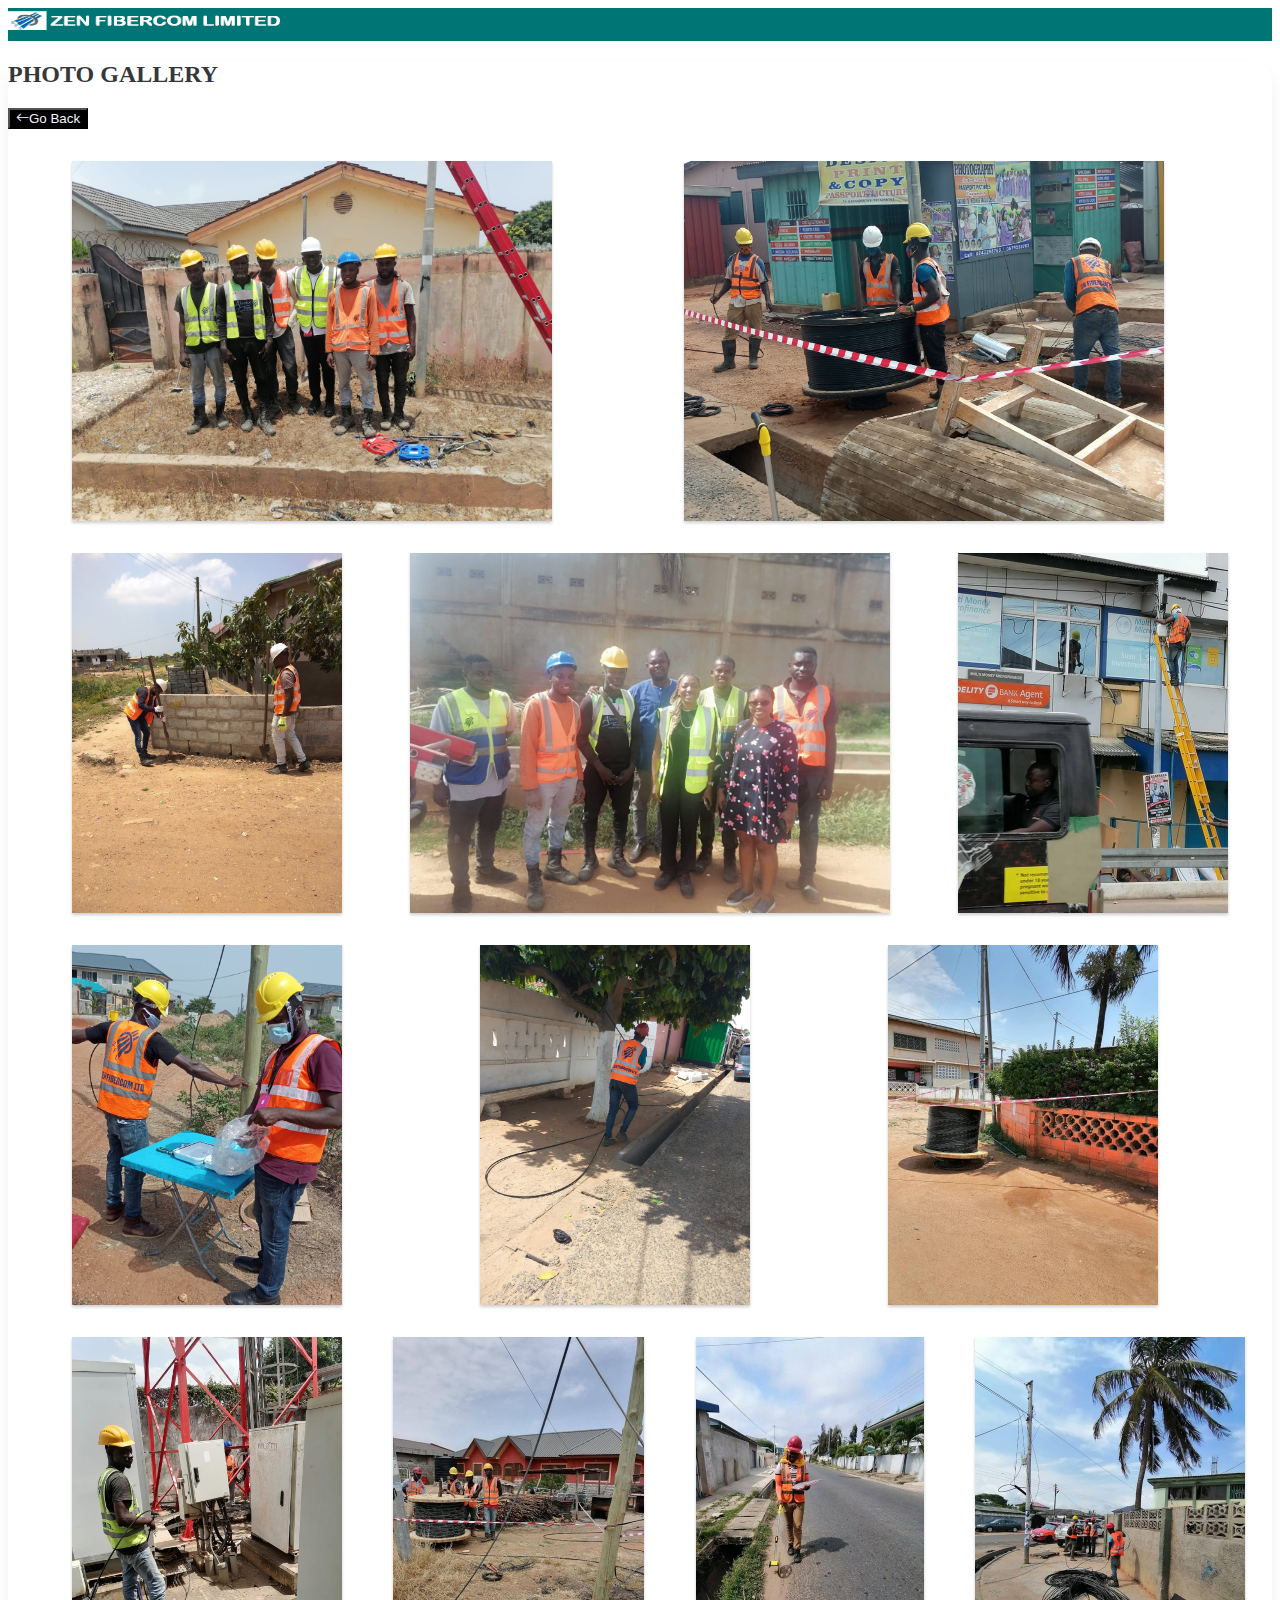
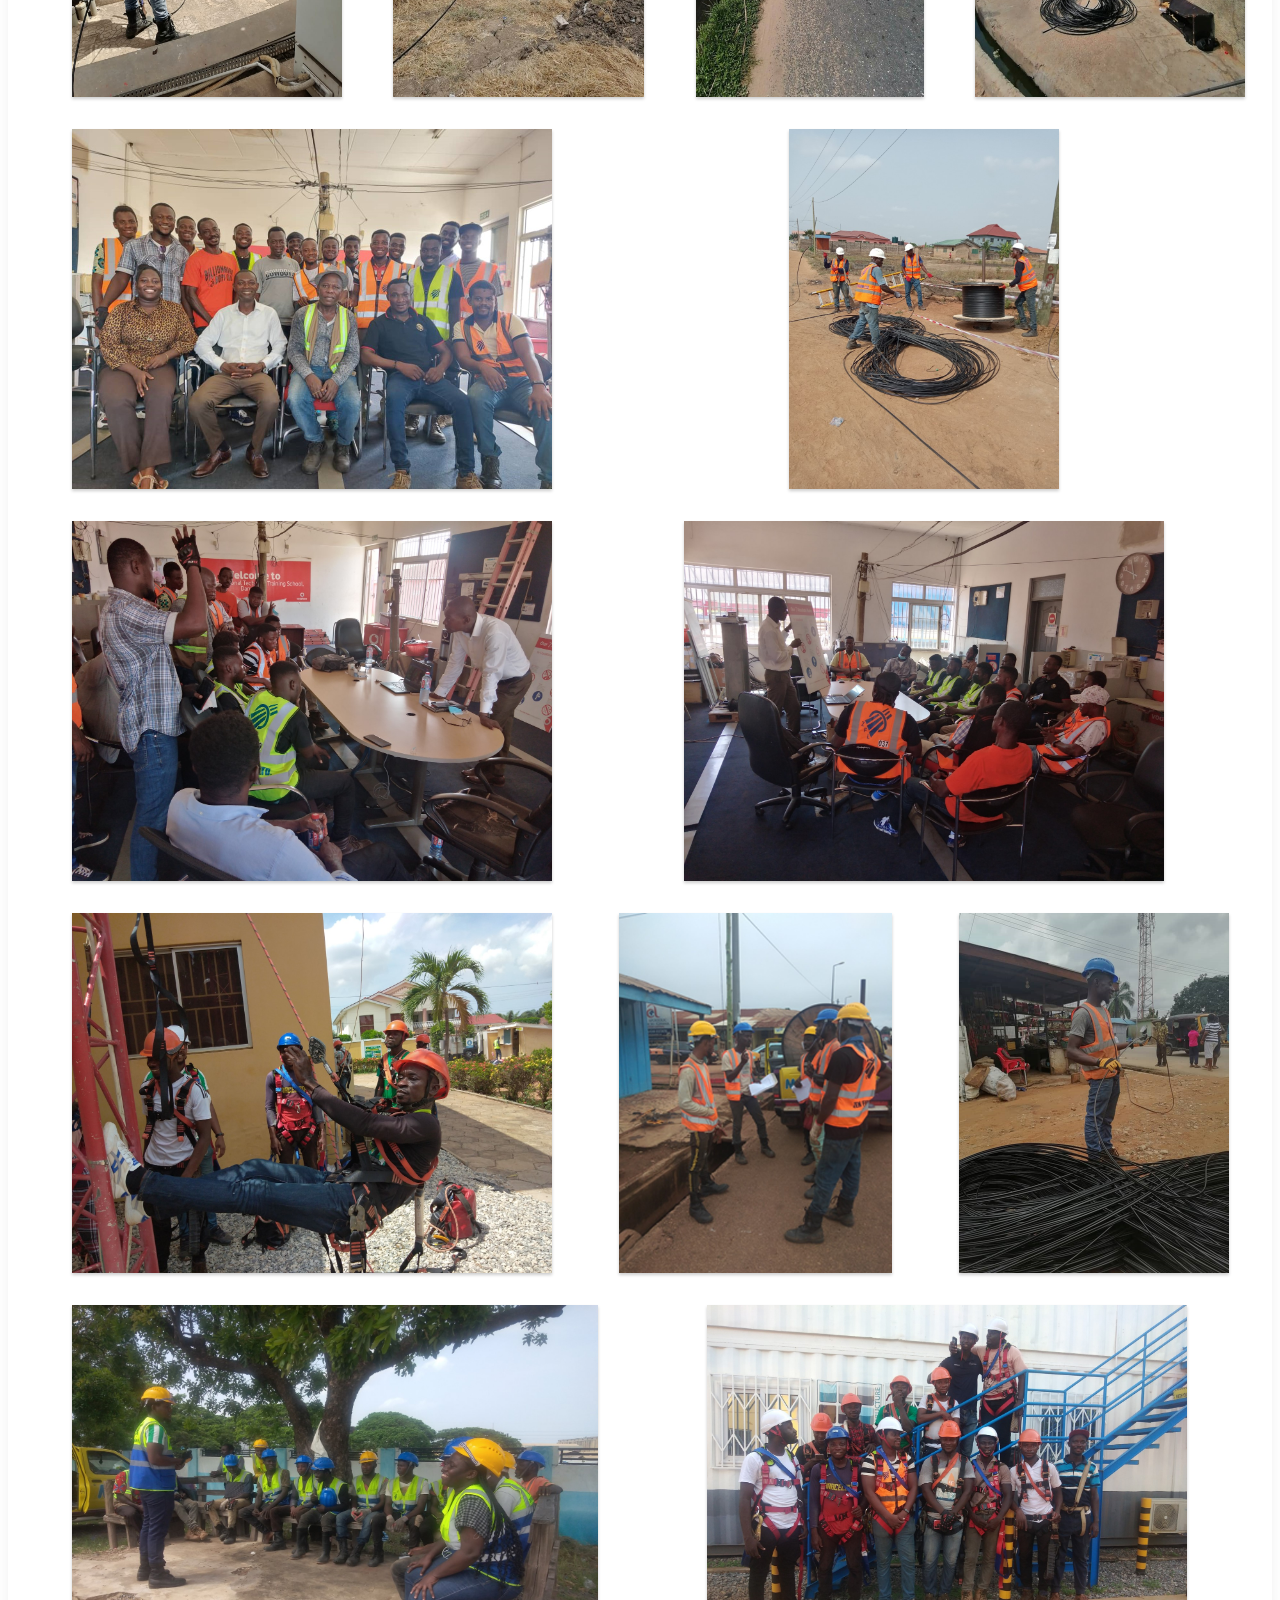
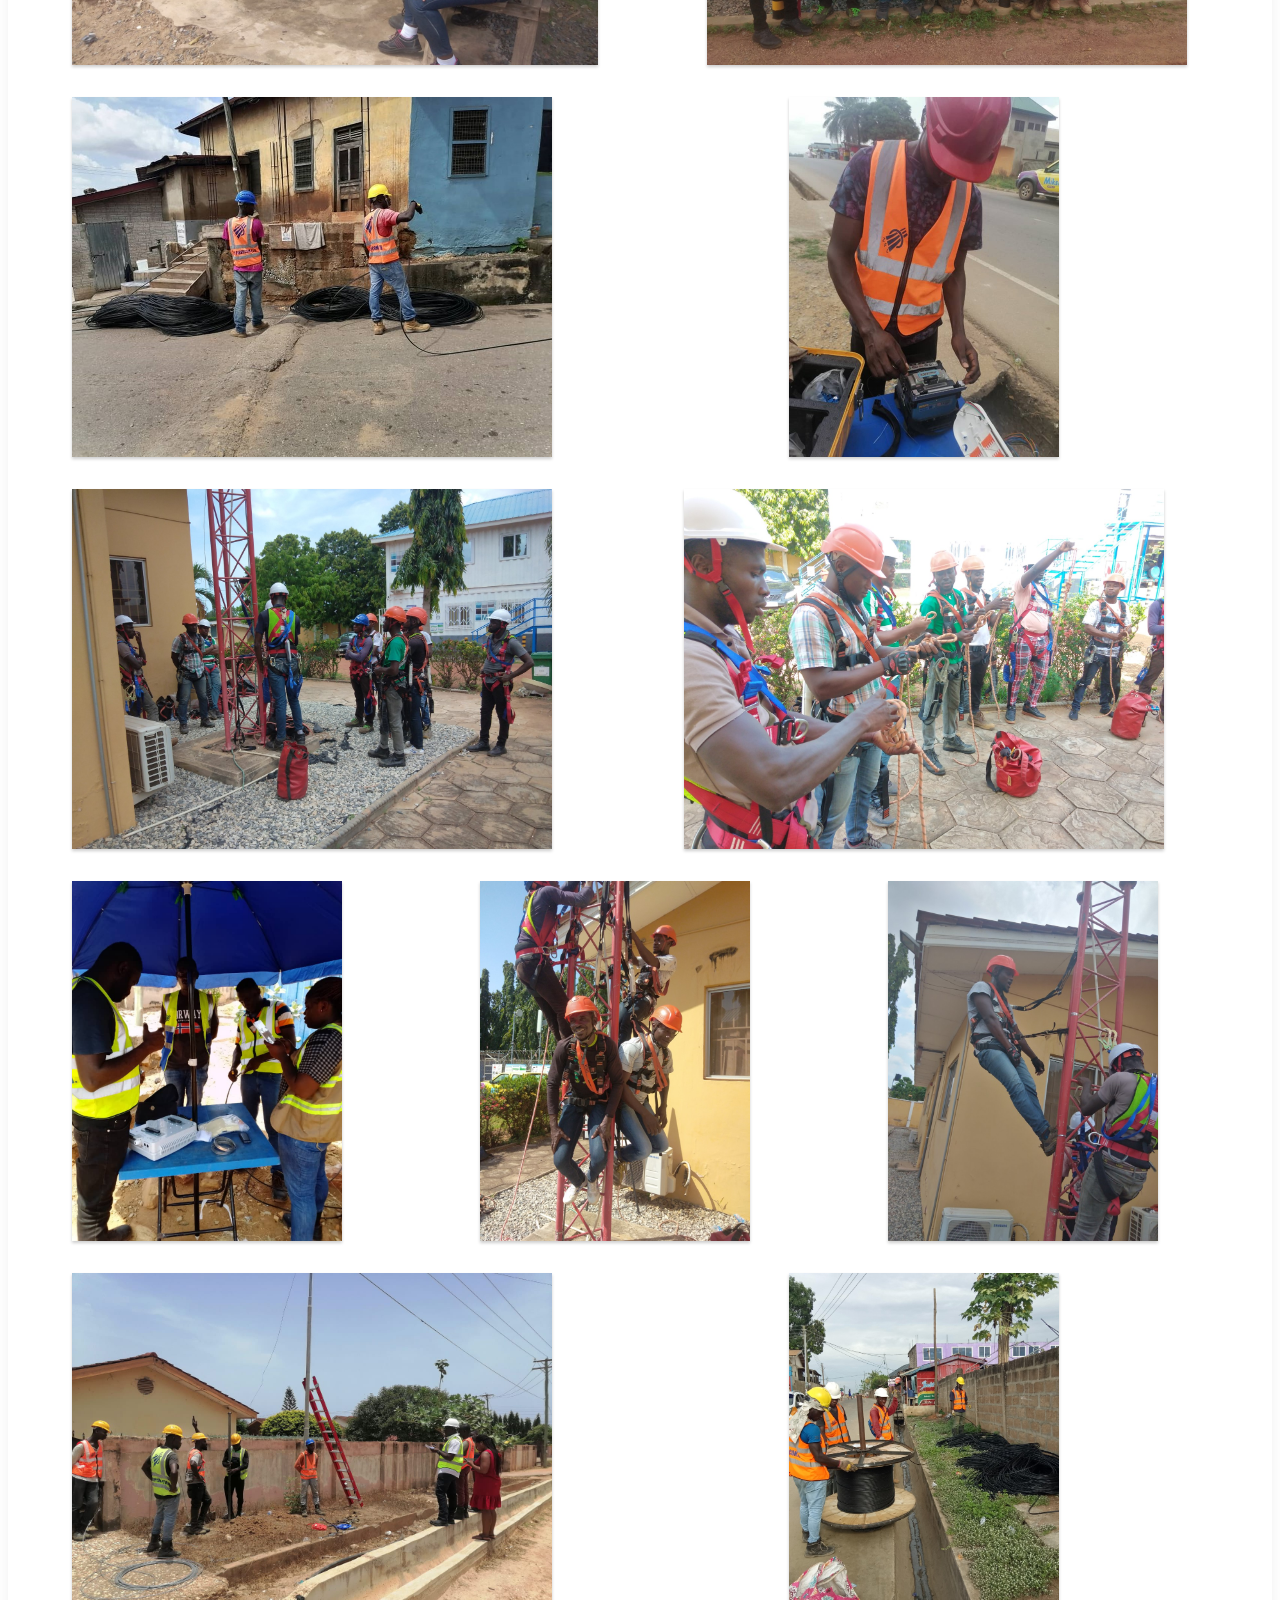
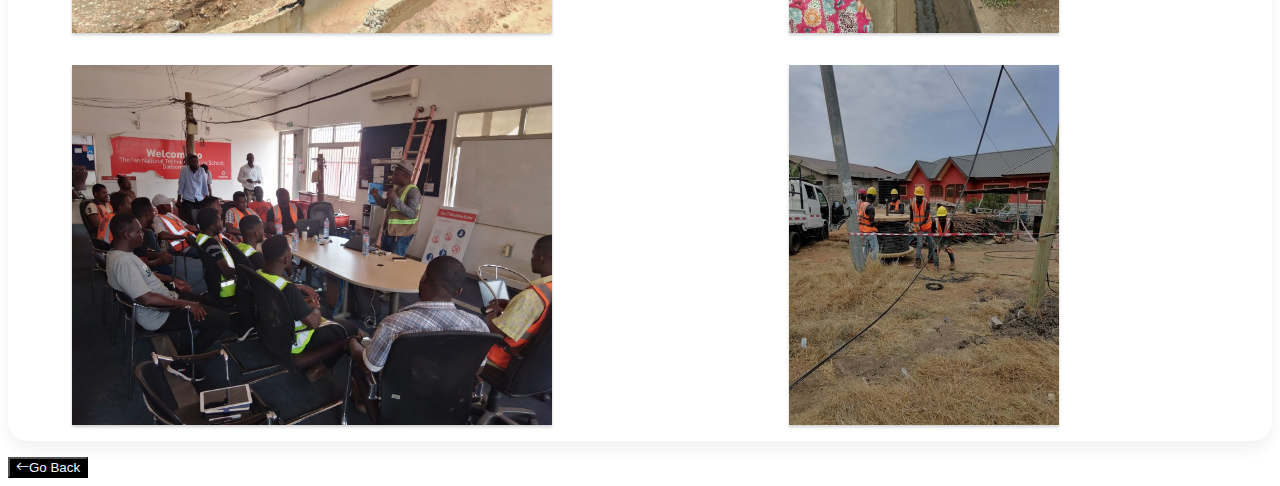
<file: public/gallery.html>
<!DOCTYPE html>
<html>
<head>
	<meta charset="utf-8">
	<meta name="viewport" content="width=device-width, initial-scale=1">
	<script src="https://code.jquery.com/jquery-3.6.3.min.js"></script>
	<link href="https://cdn.jsdelivr.net/npm/bootstrap@5.2.3/dist/css/bootstrap.min.css" rel="stylesheet" integrity="sha384-rbsA2VBKQhggwzxH7pPCaAqO46MgnOM80zW1RWuH61DGLwZJEdK2Kadq2F9CUG65" crossorigin="anonymous">
	<script src="https://maxcdn.bootstrapcdn.com/bootstrap/4.0.0/js/bootstrap.min.js" integrity="sha384-JZR6Spejh4U02d8jOt6vLEHfe/JQGiRRSQQxSfFWpi1MquVdAyjUar5+76PVCmYl" crossorigin="anonymous"></script>
	<link rel="stylesheet" href="https://cdn.jsdelivr.net/npm/bootstrap-icons@1.10.2/font/bootstrap-icons.css">
	<script src="https://ajax.googleapis.com/ajax/libs/jquery/3.6.1/jquery.min.js"></script>
	<link rel="stylesheet" type="text/css" href="gallerystyle.css">
	
	<title>ZEN FIBERCOM</title>
	<link rel="icon" type="image/x-icon" href=".\img\icon.png">
</head>
<body>
	<!-- Navbar area -->
	<nav class="navbar navbar-expand-lg navbar-dark fixed-top">
		<div class="container">
			<a href="index.html" class="navbar-brand"><img src=".\img\iconAndName.gif" class="img-responsive"  alt="Navbar image & title"/></a>
		</div>		
	</nav>

	<!-- GALLERY SECTION -->

	<div class="space mt-5">
		<div class="row pt-5">
			<div class="col-12">
				<h2 class="text-center border-bottom mb-5 pb-3">PHOTO GALLERY</h2>
			</div>
		</div>
		<div class="row">
			<div class="col-12">
				<button class="btn topBtn btn-lg m-5" type="button" ><i class="bi bi-arrow-left"></i><a href="index.html">Go Back</a></button>
			</div>
		</div>

		<!-- Just add the image into the list and follow the class -->
		<ul>
			<li><img class="thelist" src=".\img\working\financeVisit1.jpeg" alt="financeVisit1"/></li>
			<li><img class="thelist" src=".\img\working\cableStart.jpg" alt="cable start"/></li>
			<li><img class="thelist" src=".\img\working\digging.jpg" alt="digging"/></li>
			<li><img class="thelist" src=".\img\working\legalVisit.jpeg" alt="legalVisit"/></li>
			<li><img class="thelist" src=".\img\working\height.jpg" alt="height"/></li>
			<li><img class="thelist" src=".\img\working\splice.jpg" alt="splice"/></li>
			<li><img class="thelist" src=".\img\working\pulling.jpg" alt="pulling"/></li>
			<li><img class="thelist" src=".\img\working\drumIdle.jpg" alt="drum Idle"/></li>
			<li><img class="thelist" src=".\img\working\cellCite.jpeg" alt="cellCite"/></li>
			<li><img class="thelist" src=".\img\working\cableStart1.jpg" alt="cable start"/></li>
			<li><img class="thelist" src=".\img\working\survey.jpg" alt="survey"/></li>
			<li><img class="thelist" src=".\img\working\uncoil2.jpg" alt="uncoil 2"/></li>
			<li><img class="thelist" src=".\img\working\trainingVodafone.jpg" alt="vodafone training"/></li>
			<li><img class="thelist" src=".\img\working\uncoil1.jpg" alt="uncoil 1"/></li>
			<li><img class="thelist" src=".\img\working\trainingVodafone2.jpg" alt="training vodafone2"/></li>
			<li><img class="thelist" src=".\img\working\trainingVodafone1.jpg" alt="training vodafone1"/></li>
			<li><img class="thelist" src=".\img\working\watTraining4.jpg" alt="watTraining4"/></li>
			<li><img class="thelist" src=".\img\working\sunyani.jpg" alt="sunyani"/></li>
			<li><img class="thelist" src=".\img\working\midUncoil1.png" alt="midUncoil1"/></li>
			<li><img class="thelist" src=".\img\working\tema.jpg" alt="tema"/></li>
			<li><img class="thelist" src=".\img\working\watTraining3.jpg" alt="watTraining3"/></li>
			<li><img class="thelist" src=".\img\working\midUncoil2.jpg" alt="midUncoil2"/></li>
			<li><img class="thelist" src=".\img\working\our_work2.jpg" alt="our_work2"/></li>
			<li><img class="thelist" src=".\img\working\watTraining1.jpg" alt="watTraining1"/></li>
			<li><img class="thelist" src=".\img\working\watTraining2.jpg" alt="watTraining2"/></li>
			<li><img class="thelist" src=".\img\working\splice1.jpeg" alt="splice1"/></li>
			<li><img class="thelist" src=".\img\working\watTraining5.jpg" alt="watTraining5"/></li>
			<li><img class="thelist" src=".\img\working\watTraining6.jpg" alt="watTraining6"/></li>
			<li><img class="thelist" src=".\img\working\financeVisit.jpeg" alt="financeVisit"/></li>
			<li><img class="thelist" src=".\img\working\uncoil.jpg" alt="uncoil"/></li>
			<li><img class="thelist" src=".\img\working\trainingVodafone3.jpg" alt="trainingVodafone3"/></li>
			<li><img class="thelist" src=".\img\working\startCable.jpg" alt="startCable"/></li>
		</ul>
	</div>

	<div class="row">
		<div class="col-12">
			<button class="btn topBtn btn-lg m-5" type="button" ><i class="bi bi-arrow-left"></i><a href="index.html">Go Back</a></button>
		</div>
	</div>


<!-- GALLERY SECTION -->

</body>
</html>
</file>
<file: public/style.css>
body::before {
	display: block;
	content: '';
	height: 60px;
}

/* NAVBAR*/
.navbar-brand > img {
	max-height: 1.8em;
	height: 70%;
	width: 18em;
	margin: 0 auto;
}
/* NAVBAR */
.navbar-expand-lg {
	background: #007575;
}

.workCard-text {
	background: #007575;
}

.the-icons {
	font-size: 0.73em;
}

/*POP UP- SHOWCASE SECTION*/

.button {
	font-size: 1.5em;
	padding: 10px;
	color: #fff;
	border-radius: 10px;
	text-decoration: none;
	cursor: pointer;
	transition: all 0.3s ease-out;
	background: #24a0ed;
}

.button:hover {
	background: #107dc2;
	color: #fff;
}

.overlay {
	position: fixed;
	top: 0;
	bottom: 0;
	left: 0;
	right: 0;
	background: rgba(0, 0, 0, 0.7);
	transition: opacity 500ms;
	visibility: hidden;
	opacity: 0;
}
.overlay:target {
	visibility: visible;
	opacity: 1;
}
.popup {
	margin: 70px auto;
	padding: 20px;
	background: #ffff;
	border-radius: 5px;
	width: 30%;
	position: relative;
	transition: all 5s ease-in-out;
}
.popup h2 {
	margin-top: 0;
	color: #333;
	font-family: Tahoma, Arial, sans-serif;
}
.popup .close {
	position: absolute;
	top: 20px;
	right: 30px;
	transition: all 200ms;
	font-size: 30px;
	font-weight: bold;
	text-decoration: none;
	color: #333;
}
.popup .close:hover {
	color: #06D85F;
}
.popup .content {
	max-height: 30%;
	overflow: auto;
}

@media screen and (max-width: 700px){
	.box{
		width: 70%;
	}
	.popup{
		width: 70%;
	}
}

/*Popup is up*/



.container { 
	max-width: 1100px;
	margin: 0 auto;
	overflow: auto;
}



#lists {
	color: white;
}

.mytext-bg {
	background: black;
	opacity: 0.5;
}


/* IMAGE-SLIDER */

.carousel {
    box-shadow: 2px 2px 5px rgba(0, 0, 0, 0.3);
    overflow: hidden;
    height: 500px;
    width: 500px;
    
}

.image-container {
    display: flex;
    transition: transform 0.3s linear;
    transform: translateX(0);
}

img {
    object-fit: fill;
    height: 500px; 
    width: 500px;
}

/* READ-MORE LIST HEADING*/
.list-heading {
	font-weight: bold;
}

/* READ-MORE LIST HEADING*/

/* BOOTSTRAP PADDING REPLACEMENT SECTION */

.main-section, .text-canvass{
	padding: 3em 3em 0 3em;
}
.section-canvass {
	padding: 3em;
}
@media (max-width: 35em) {
	.main-section, .section-canvass {
		padding: 0;
	}
	.text-canvass {
		padding: 1em;
	}
	.technology {
		padding-top: 2em;
	}
	.contacting {
		font-size: .6em;
		padding: 1.5em;
	}

}

/* BOOTSTRAP PADDING REPLACEMENT SECTION */


/*ANIMATED COUNTER SECTION*/
.work-numbers {
	font-size: 1.5em;
}

/*ANIMATED COUNTER SECTION*/

/* FIXED GALLERY ICON */

.galleryRight {
	position: fixed;
	right: 0;
	bottom: 40%;
	border: 3px solid #2B9696;
	background-color: #004646;
	color: white;
	height: fit-content;
	width: fit-content;
	display: flex;
	flex-direction: column;
	align-items: center;
}

.theIcon {
	font-size: 4em;
	padding: 0 0.2em 0 0.2em;
}
.theIcon:hover {
	color: #fff;
}
.galleryRightText {
	font-size: 0.8em;
}
@media (max-width:35em) {
	.galleryRight {
		position: fixed;
		top: 20%;
		right: 0;
	}
	.theIcon {
		font-size: 2em;
	}

}
/* FIXED GALLERY ICON */

/*ABOUT-US SECTION*/
/*.drop-cap:first-letter {
	font-family: monospace;
	float: left;
	font-size: 4rem;
	line-height: 0.65;
	margin: 0.1em 0.1em 0.1em 0;
}

.drop-cap p:first-child:first-letter {
	float: left;
	font-family: fantasy;
	font-size: 4em;
	line-height: 3.5em;
	padding: 0.2em 0.2em 0.2em 0;

}*/

/*ABOUT-US SECTION*/


/*CONTACT US SECTION*/

.table-text {
	font-size: 1.5em;
	color: black;
}

.table-text a {
	text-decoration: none;
}
.table1 {
	padding-bottom: 0.5rem;
}

@media (max-width: 35em) {
	.table1 {
		padding-bottom: 0;
	}
}

@media only screen and (max-width: 35em) {
	.table2-head {
		display: none;
	}
}

/*Message Subsection*/
.required:after {
	content: " *";
	color: red;

}
/*CONTACT US SECTION*/

/*FOOTER SECTION*/
footer {
	color: white;
	padding: 5px 0;
	text-align: center;
	font-size: 10px;
}

.footer-container {
	position: relative;
	display: flex;
	justify-content: center;
	align-items: center;
	flex: row;
	padding: 1.5em 0;	
}
.footer-button {
	position: absolute;
	top: 1.2em;
	right: 0;
}

button {
	font-size: 2em;
	border: none;
	border-radius: 5px;
	overflow: auto;
	display: flex;
}

footer a {
	text-decoration: none;
	color: black;
}
/*FOOTER SECTION*/
</file>
<file: style.css>
body::before {
	display: block;
	content: '';
	height: 60px;
}

/* NAVBAR*/
.navbar-brand > img {
	max-height: 1.8em;
	height: 70%;
	width: 18em;
	margin: 0 auto;
}
/* NAVBAR */
.navbar-expand-lg {
	background: #007575;
}

.workCard-text {
	background: #007575;
}

.the-icons {
	font-size: 0.73em;
}

/*POP UP- SHOWCASE SECTION*/

.button {
	font-size: 1.5em;
	padding: 10px;
	color: #fff;
	border-radius: 10px;
	text-decoration: none;
	cursor: pointer;
	transition: all 0.3s ease-out;
	background: #24a0ed;
}

.button:hover {
	background: #107dc2;
	color: #fff;
}

.overlay {
	position: fixed;
	top: 0;
	bottom: 0;
	left: 0;
	right: 0;
	background: rgba(0, 0, 0, 0.7);
	transition: opacity 500ms;
	visibility: hidden;
	opacity: 0;
}
.overlay:target {
	visibility: visible;
	opacity: 1;
}
.popup {
	margin: 70px auto;
	padding: 20px;
	background: #ffff;
	border-radius: 5px;
	width: 30%;
	position: relative;
	transition: all 5s ease-in-out;
}
.popup h2 {
	margin-top: 0;
	color: #333;
	font-family: Tahoma, Arial, sans-serif;
}
.popup .close {
	position: absolute;
	top: 20px;
	right: 30px;
	transition: all 200ms;
	font-size: 30px;
	font-weight: bold;
	text-decoration: none;
	color: #333;
}
.popup .close:hover {
	color: #06D85F;
}
.popup .content {
	max-height: 30%;
	overflow: auto;
}

@media screen and (max-width: 700px){
	.box{
		width: 70%;
	}
	.popup{
		width: 70%;
	}
}

/*Popup is up*/



.container { 
	max-width: 1100px;
	margin: 0 auto;
	overflow: auto;
}



#lists {
	color: white;
}

.mytext-bg {
	background: black;
	opacity: 0.5;
}


/* IMAGE-SLIDER */

.carousel {
    box-shadow: 2px 2px 5px rgba(0, 0, 0, 0.3);
    overflow: hidden;
    height: 500px;
    width: 500px;
    
}

.image-container {
    display: flex;
    transition: transform 0.3s linear;
    transform: translateX(0);
}

img {
    object-fit: fill;
    /* height: 500px; 
    width: 500px; */
}

/* READ-MORE LIST HEADING*/
.list-heading {
	font-weight: bold;
}

/* READ-MORE LIST HEADING*/

/* BOOTSTRAP PADDING REPLACEMENT SECTION */

.main-section, .text-canvass{
	padding: 3em 3em 0 3em;
}
.section-canvass {
	padding: 3em;
}
@media (max-width: 35em) {
	.main-section, .section-canvass {
		padding: 0;
	}
	.text-canvass {
		padding: 1em;
	}
	.technology {
		padding-top: 2em;
	}
	.contacting {
		font-size: .6em;
		padding: 1.5em;
	}

}

/* BOOTSTRAP PADDING REPLACEMENT SECTION */


/*ANIMATED COUNTER SECTION*/
.work-numbers {
	font-size: 1.5em;
}

/*ANIMATED COUNTER SECTION*/

/* FIXED GALLERY ICON */

.galleryRight {
	position: fixed;
	right: 0;
	bottom: 40%;
	border: 3px solid #2B9696;
	background-color: #004646;
	color: white;
	height: fit-content;
	width: fit-content;
	display: flex;
	flex-direction: column;
	align-items: center;
}

.theIcon {
	font-size: 4em;
	padding: 0 0.2em 0 0.2em;
}
.theIcon:hover {
	color: #fff;
}
.galleryRightText {
	font-size: 0.8em;
}
@media (max-width:35em) {
	.galleryRight {
		position: fixed;
		top: 20%;
		right: 0;
	}
	.theIcon {
		font-size: 2em;
	}

}
/* FIXED GALLERY ICON */

/*ABOUT-US SECTION*/
/*.drop-cap:first-letter {
	font-family: monospace;
	float: left;
	font-size: 4rem;
	line-height: 0.65;
	margin: 0.1em 0.1em 0.1em 0;
}

.drop-cap p:first-child:first-letter {
	float: left;
	font-family: fantasy;
	font-size: 4em;
	line-height: 3.5em;
	padding: 0.2em 0.2em 0.2em 0;

}*/

/*ABOUT-US SECTION*/


/*CONTACT US SECTION*/

.table-text {
	font-size: 1.5em;
	color: black;
}

.table-text a {
	text-decoration: none;
}
.table1 {
	padding-bottom: 0.5rem;
}

@media (max-width: 35em) {
	.table1 {
		padding-bottom: 0;
	}
}

@media only screen and (max-width: 35em) {
	.table2-head {
		display: none;
	}
}

/*Message Subsection*/
.required:after {
	content: " *";
	color: red;

}


/* Navbar */

.nav-item{
	font-family: 'Gill Sans', 'Gill Sans MT', Calibri, 'Trebuchet MS', sans-serif;
	transition-duration:.3s;
}

@media (min-width: 992px){
	.nav-item:hover{
		scale: 1.12;
		text-shadow: 2px 2px 4px black;
	}

	.nav-item:active{
		scale: .90;
		text-shadow: none;
	}
}


/* Carousel */
.carousel{
	margin: 0 auto;
}

.slide-image{
	width: inherit;
}


@media (max-width: 424px){
	.carousel{
		width: 300px;
		height: 300px;
	}
}

@media only screen and (min-width:425px) and (max-width:562px){
	.carousel{
		width: 350px;
		height: 350px;
	}
}

.dropdown-item{
	text-shadow: none;
}

/*CONTACT US SECTION*/

/*FOOTER SECTION*/
footer {
	color: white;
	padding: 5px 0;
	text-align: center;
	font-size: 10px;
}

.footer-container {
	position: relative;
	display: flex;
	justify-content: center;
	align-items: center;
	flex: row;
	padding: 1.5em 0;	
}
.footer-button {
	position: absolute;
	top: 1.2em;
	right: 0;
}

button {
	font-size: 2em;
	border: none;
	border-radius: 5px;
	overflow: auto;
	display: flex;
}

footer a {
	text-decoration: none;
	color: black;
}
/*FOOTER SECTION*/

#to-top{
	position: fixed;
	display:none;
	right: 2vw;
	bottom: 2vh;
	background-color: #004646;
	color: aliceblue;
	font-weight: bold;
	text-decoration: none;
	transition-duration: .4s;
}

#to-top:hover{
	background-color: #79d5d5;
	color: black;
	scale: 1.13;
}

#to-top:active{
	scale: .90;
}
</file>
<file: public/gallerystyle.css>
/* NAVBAR SECTION */
.navbar-brand > img {
	max-height: 1.8em;
	height: 70%;
	width: 18em;
	margin: 0 auto;
}
.navbar-expand-lg {
	background: #007575;
}
.topBtn {
    background-color: black;
    color: aliceblue;
}

.topBtn:hover {
    background-color: darkgray;
}
.topBtn a {
    text-decoration: none;
    color: aliceblue;
}
/* NAVBAR SECTION */
/* Flexbox */
.space {
    background-color: #fff;
    color: #35373a;
    min-height: 100vh;
    border-radius: 20px;
    box-shadow: 0 8px 15px rgba(0, 0, 0, 0.06);
}
ul {
    display: flex;
    flex-wrap: wrap;
    list-style: none;
}
li {
    height: 40vh;
    flex-grow: 1;
    margin: 1em 0;
    padding: 0 1.5em;
}

.thelist {
    max-height: 100%;
    max-width: 100%;
    object-fit: cover;
    vertical-align: bottom;
}
li img {
    transition: 0.2s ease-in-out;
    box-shadow: 0 2px 3px rgba(0,0,0,0.2);
}
li img:hover {
    transform: scale(1.5);
    box-shadow: 0 8px 15px rgba(0,0,0,0.3);
}
/*Flexbox*/
</file>
